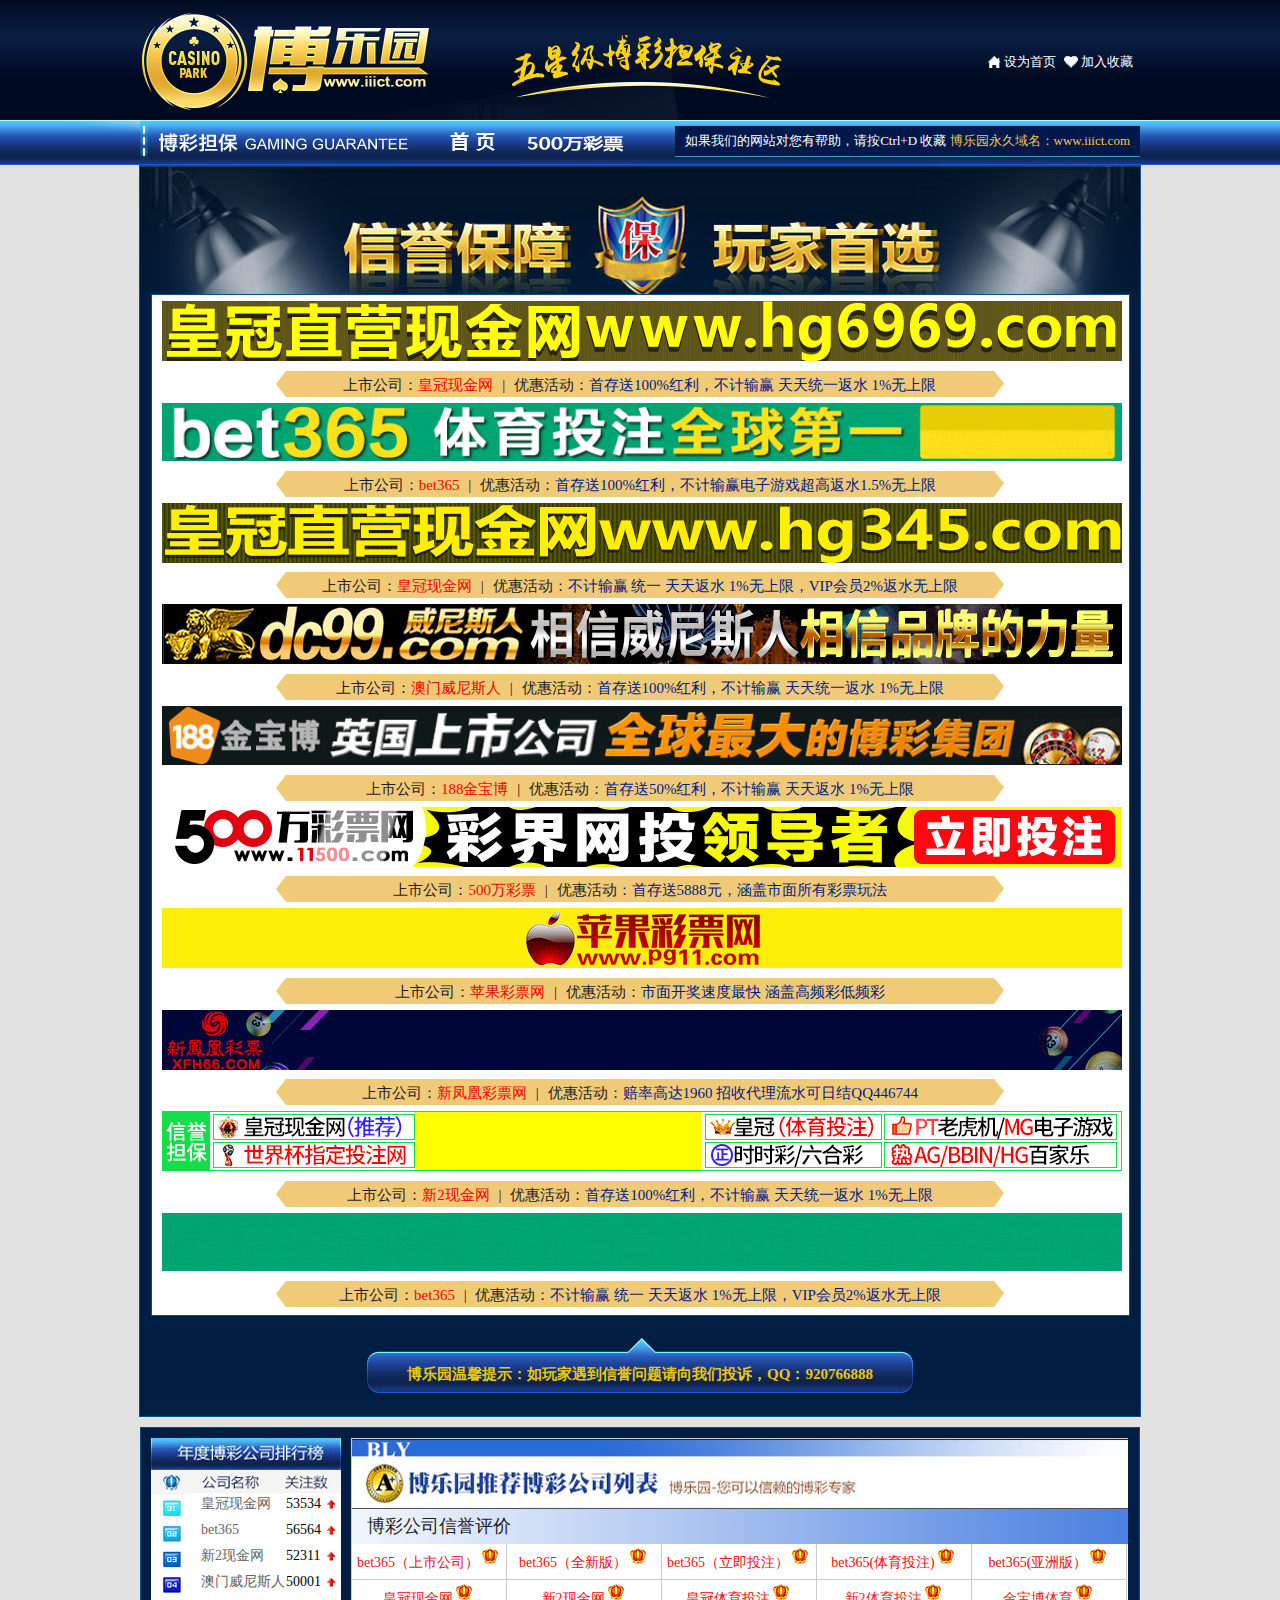
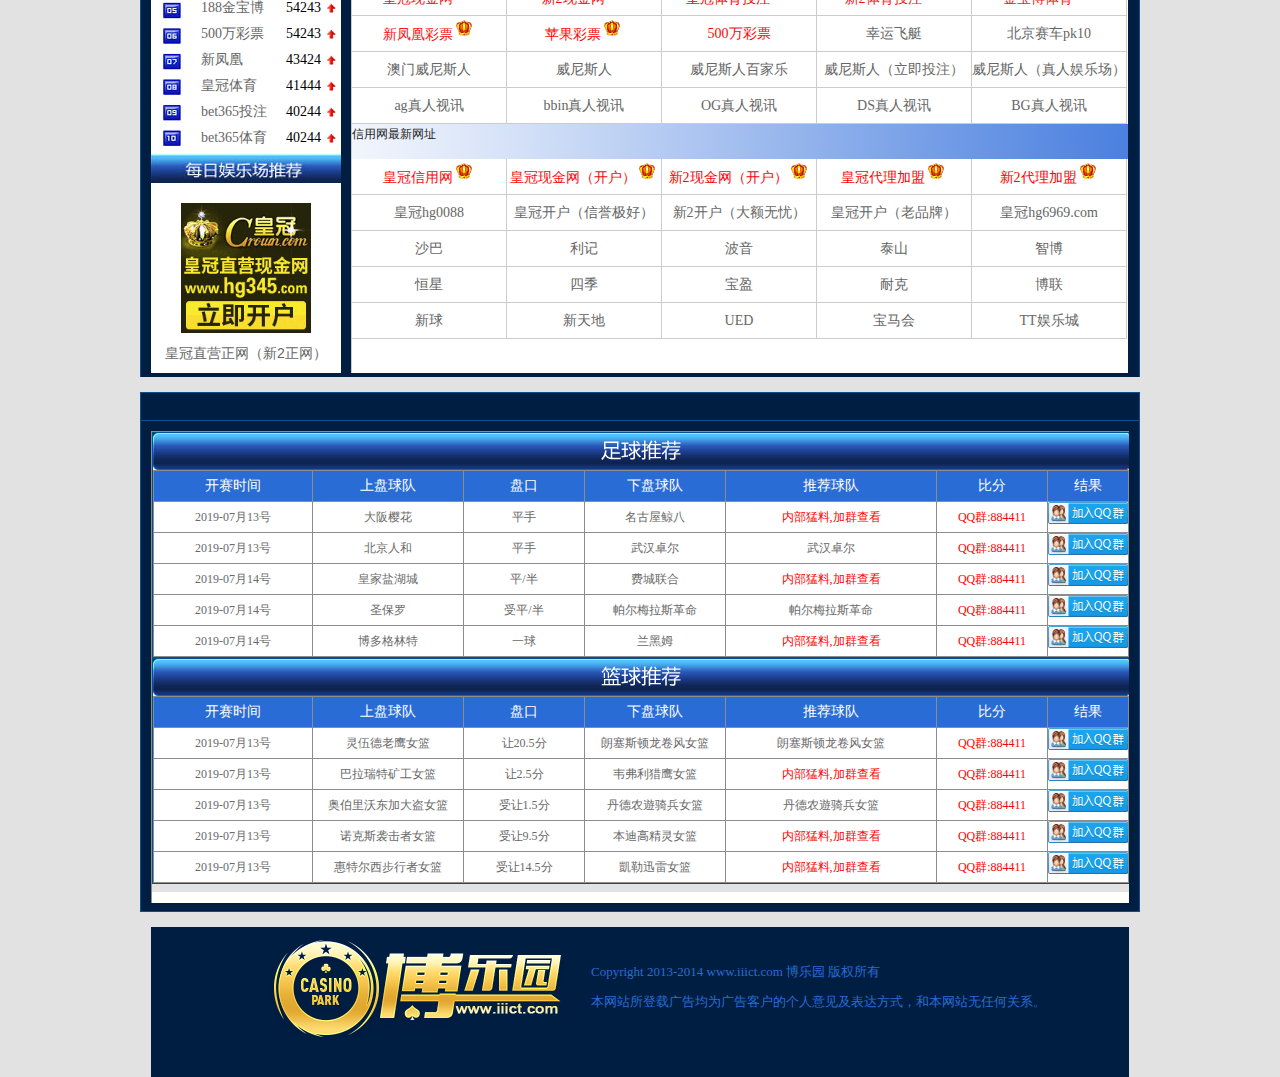
<file: index.html>
<!doctype html>
<html>
    <head lang="zh">
    <meta http-equiv="Content-Type" content="text/html charset=utf-8"/>
    <link type="text/css" rel="stylesheet" href="/static/css/style.css"/>
    <script src="/static/js/jquery1.js" type="text/javascript"></script>

    <!--[if lt IE 9]>
    <link type="text/css" rel="stylesheet" href="/static/css/styleie.css"/>
    <![endif]-->
    <title>博乐园</title>
    <link rel="Shortcut Icon" href="favicon.ico">
    <script type="text/javascript" src="/static/js/uaredirect.js"></script>
    <!--<script type="text/javascript">uaredirect("https://www.iiict.com/m.html")</script>-->
</head>
<body>
    <div class="header" style="width:1002px margin: 0 auto overflow:hiddenzoom:1">
        <div class="top" style="width:1002px">
            <div class="top_left">
                <div><a><img src="/static/images/logo.png"/></a><span><img src="/static/images/wuxing.png"/></span></div>
            </div>
            <div class="top_right"><a class="sc" onClick="AddFavorite(window.location,document.title)">加入收藏</a><a
                    class="sy" onClick="SetHome(this,'https://www.iiict.com')">设为首页</a></div>
        </div>
    </div>
    <div class="nav" style="width:1002px margin: 0 auto overflow:hiddenzoom:1">
        <div class="nav_all">
            <div class="nav_left"><img src="/static/images/db.jpg"/><a href="index.html"><img src="/static/images/shouye.jpg"
                                                                                   width="110" height="45" border="0"/></a><a href="https://www.11500a.com/?att=gg5003" target="_blank"><img src="/static/images/fanyi.jpg" width="107" height="45" border="0"/></a>
            </div>
            <div class="nav_right">如果我们的网站对您有帮助，请按Ctrl+D 收藏 <a>博乐园永久域名：www.iiict.com</a></div>
        </div>
    </div>
    <div class="main">
        <div class="main_top">
           
        </div>

        <div class="main_middle">
            <ul>


                <li><a href="https://www.hg6969ag.com/?p=5881151" target="_blank"><img src="/static/images/hg69691.gif" width="960"/></a>
                    <div><span>上市公司：<em class="red">皇冠现金网</em></span> </span> |
                        <span>优惠活动：<em class="blue">首存送100%红利，不计输赢 天天统一返水 1%无上限</em></span></div>
                </li>

                <li><a href="https://www.444365ag.com/?p=5844485" target="_blank"><img src="/static/images/444980x60.gif" width="960"/></a>
                    <div><span>上市公司：<em class="red">bet365</em></span> |
                        <span>优惠活动：<em class="blue">首存送100%红利，不计输赢电子游戏超高返水1.5%无上限</em></span></div>
                </li>


                <li><a href="https://www.hg345ag.com/?p=5881065" target="_blank"><img src="/static/images/hg3737.gif" width="960"/></a>
                    <div><span>上市公司：<em class="red">皇冠现金网</em></span> | 
                        <span>优惠活动：<em class="blue">不计输赢 统一 天天返水 1%无上限，VIP会员2%返水无上限</em></span></div>
                </li>

                <li><a href="https://www.dc99.com/?p=25474782" target="_blank"><img src="/static/images/blywns.gif" width="960"/></a>
                    <div><span>上市公司：<em class="red">澳门威尼斯人</em></span> |
                        <span>优惠活动：<em class="blue">首存送100%红利，不计输赢   天天统一返水  1%无上限</em></span></div>
                </li>


                <li><a href="https://www.444jbb.com/?p=25474714" target="_blank"><img src="/static/images/1437019673721.gif" width="960"/></a>
                    <div><span>上市公司：<em class="red">188金宝博</em></span> | 
                        <span>优惠活动：<em class="blue">首存送50%红利，不计输赢 天天返水 1%无上限</em></span></div>
                </li>

                <li><a href="https://www.11500a.com/?att=gg5003" target="_blank"><img src="/static/images/500.gif" width="960"/></a>
                    <div><span>上市公司：<em class="red">500万彩票</em></span> |
                        <span>优惠活动：<em class="blue">首存送5888元，涵盖市面所有彩票玩法</em></span></div>
                </li>

                <li><a href="https://www.pg11d.com/api/r/C/B/z8dbsv86g3" target="_blank"><img src="/static/images/pg.gif" width="960"/></a>
                    <div><span>上市公司：<em class="red">苹果彩票网</em></span> | 
                        <span>优惠活动：<em class="blue">市面开奖速度最快   涵盖高频彩低频彩</em></span></div>
                </li>


                <li><a href="https://www.1xfhcp.com/api/r/C/B/tfhrahyntc" target="_blank"><img src="/static/images/xfh.gif" width="960"/></a>
                    <div><span>上市公司：<em class="red">新凤凰彩票网</em></span> |
                        <span>优惠活动：<em class="blue">赔率高达1960   招收代理流水可日结QQ446744</em></span></div>
                </li>

                <li><a href="https://www.hg6969ag.com/?p=5881151" target="_blank"><img src="/static/images/hg6969.gif" width="960"/></a>
                    <div><span>上市公司：<em class="red">新2现金网</em></span> |
                        <span>优惠活动：<em class="blue">首存送100%红利，不计输赢   天天统一返水  1%无上限</em></span></div>
                </li>

                <li><a href="https://www.444365ag.com/?p=5844485" target="_blank"><img src="/static/images/14370195794400.gif" width="960"/></a>
                    <div><span>上市公司：<em class="red">bet365</em></span> |
                        <span>优惠活动：<em class="blue">不计输赢 统一 天天返水 1%无上限，VIP会员2%返水无上限</em></span></div>

            </ul>
        </div>
        <div class="middle_bottom">博乐园温馨提示：如玩家遇到信誉问题请向我们投诉，QQ：920766888</div>
    </div>
    <iframe src="bg.html" width="100%" height="560" frameborder="0" scrolling="no"></iframe>
</div>
<div class="gftj">
    <div class="gftj_sub">

        <div class="team" style="margin-left:-11px">
            <div class="all">
                <iframe src="biao.html" width="100%" height="460" frameborder="0" scrolling="no"></iframe>
            </div>
        </div>
        <div class="footer" style="width:1000px margin: 0 auto overflow:hiddenzoom:1margin-left:-11px">
            <div class="bottom">
                <div class="bottom_left"><a><img src="/static/images/logo.png"/></a></div>
                <div class="bottom_right">
                    <p>Copyright 2013-2014 www.iiict.com 博乐园 版权所有</p>
                    <p>本网站所登载广告均为广告客户的个人意见及表达方式，和本网站无任何关系。</p>
                </div>
            </div>
        </div>

        <script type="text/javascript">
            $(document).ready(function () {
                $(".advbox").show()
                $(".advbox").animate({top: "50%"}, 1000)
                $(document).click(function (e) {
                    if (e.target.className != "nodis") $(".advbox").fadeOut(500)
                })
                $(".closebtn").click(function () {
                    $(".advbox").fadeOut(500)
                })
            })
        </script>

        <script type="text/javascript">
            $(document).ready(function () {
                $(".paihang_right li").mouseover(function () {
                    var kid = this.id
                    $('#' + kid).addClass('addbg')
                    $('#u' + kid).show()
                })

                $(".paihang_right li").mouseout(function () {
                    var kid = this.id
                    $('#' + kid).removeClass('addbg')
                    $('#u' + kid).hide()
                })


                $('#leftad').stickyfloat({duration: 400})
                $('#rightad').stickyfloat({duration: 400})

            })


        </script>
        <style>
            #cs_box {
                width: 120px
                height: 220px
                color: #FFF
                background: #001e42
                position: fixed
                right: 10px
                top: 100px
                border-radius: 10px
                z-index: 1000
            }

            #cs_box span {
                height: 20px
                line-height: 20px
                display: block
            }

            .cs_close {
                color: #FFF
                position: absolute
                right: 10px
                top: 8px
                cursor: pointer
                font-size: 20px
                font-family: Verdana, Geneva, sans-serif
            }

            .cs_title {
                font-size: 14px
                margin: 10px
                font-weight: bold
            }

            .cs_img {
                width: 100px
                height: 100px
                background: #FFF
                margin: 10px
                background-image: url(/static/images/ewm.png)
            }

            .cs_info {
                font-size: 12px
                margin: 0px 10px
                overflow: hidden
                text-align: center
            }

            .cs_btn {
                width: 100px
                height: 25px
                background: #333
                margin: 5px 10px
                border-radius: 5px
                font-size: 12px
                line-height: 25px
                color: #FFF
                text-align: center
                cursor: pointer
            }
        </style>



    </div>
</div>
</div>
<style>
    /*底部广告*/
    .c2d-banner-bottom {
        display: block
        height: 131px
    }

    .site-banner-bottom {
        position: fixed
        bottom: 0
        left: 0
        width: 100%
        z-index: 2000
    }

    .site-banner-bottom .site-banner-wrap {
        position: relative /*width:1180px*/
        width: 100%
        margin-left: auto
        margin-right: auto
        z-index: 10
        text-align: center
    }

    .site-banner-bottom .close {
        display: block
        position: absolute
        right: 21px
        top: 40px
        width: 22px
        height: 22px
        background: url(img/x2.png) no-repeat right
    }

    .site-banner-bottom .close:hover {
        background: url(img/x1.png) no-repeat right
    }

    .site-banner-bottom .site-banner-bg {
        position: absolute
        left: 0
        bottom: 0
        width: 100%
        height: 100%
    }

    .site-banner-bottom .site-banner-wrap img {
        max-width: 100%
    }

    /*底部广告*/

</style>
<style>
    * {
        margin: 0
        padding: 0
    }

    html, body {
        height: 100%
        width: 100%
        font-size: 12px
    }

    .white_content {
        display: none
        width: 100%
    }

    #close {
        float: right
        clear: both
        width: 100%
        text-align: right
        margin: 0 0 6px 0
        cursor: pointer
    }

</style>



<script>
var _hmt = _hmt || [];
(function() {
  var hm = document.createElement("script");
  hm.src = "https://hm.baidu.com/hm.js?369830de5c9f46a53d9128c29266d3d5";
  var s = document.getElementsByTagName("script")[0]; 
  s.parentNode.insertBefore(hm, s);
})();
</script>

</body>


</html>
</file>
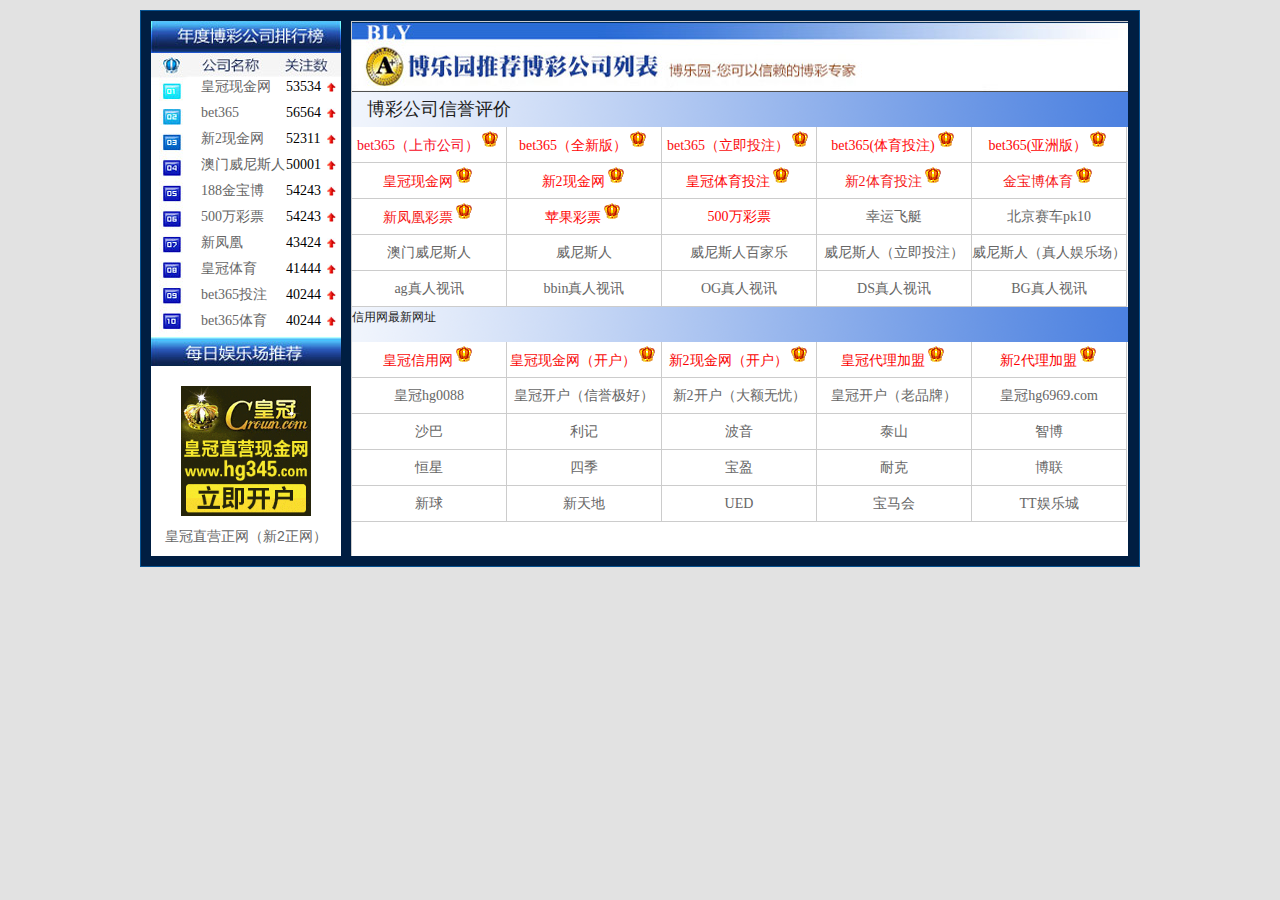
<file: bg.html>
<!DOCTYPE html PUBLIC "-//W3C//DTD XHTML 1.0 Transitional//EN"
        "http://www.w3.org/TR/xhtml1/DTD/xhtml1-transitional.dtd">
<html xmlns="http://www.w3.org/1999/xhtml">
<head>

    <meta http-equiv="Content-Type" content="text/html; charset=utf-8"/>
    <link type="text/css" rel="stylesheet" href="/static/css/style.css"/>
    <meta name="renderer" content="webkit">

    <style type="text/css">
        * {
            margin: 0;
            padding: 0;
            list-style-type: none;
        }

        a, img {
            border: 0;
            text-decoration: none;
        }

        body {
            font: 12px/180% Arial, Helvetica, sans-serif, "新宋体";
        }

        /* advbox */
        * html, * html body {
            background-image: url(about:blank);
            background-attachment: fixed;
        }


        .advbox {
            width: 650px;
            position: fixed;
            display: none;
            left: 50%;
            top: 0;
            margin: -215px 0 0 -250px;
        }

        .advbox .advpic {
            position: relative;
            height: 400px;
            overflow: hidden;
        }

        .advbox .advpic .closebtn {
            display: block;
            width: 190px;
            height: 22px;
            line-height: 22px;
            font-size: 25px;
            color: #fff;
            text-indent: 12px;
            overflow: hidden;
            position: absolute;
            right: 10px;
            top: 2px;
            z-index: 99;
        }
    </style>
    <title>1</title>
</head>
<body>

    <div class="paihang">
        <div class="paihang_left">
            <ul>
                <li><a href="https://www.hg345ag.com/?p=5881065" target="_blank">皇冠现金网</a><span>53534</span></li>
                <li><a href="https://www.444365ag.com/?p=5844485" target="_blank">bet365</a><span>56564</span></li>
                <li><a href="https://www.hg6969ag.com/?p=5881151" target="_blank">新2现金网</a><span>52311</span></li>
                <li><a href="https://www.dc99.com/?p=25474782" target="_blank">澳门威尼斯人</a><span>50001</span></li>
                <li><a href="https://www.444jbb.com/?p=25474714" target="_blank">188金宝博</a><span>54243</span></li>
                <li><a href="https://www.11500a.com/?att=gg5003" target="_blank">500万彩票</a><span>54243</span></li>
                <li><a href="https://www.1xfhcp.com/api/r/C/B/tfhrahyntc" target="_blank">新凤凰</a><span>43424</span></li>
                <li><a href="https://www.hg6969ag.com/?p=5881151" target="_blank">皇冠体育</a><span>41444</span></li>
                <li><a href="http://www.444365ag.com/?p=5844485" target="_blank">bet365投注</a><span>40244</span></li>
				 <li><a href="http://www.444365ag.com/?p=5844485" target="_blank">bet365体育</a><span>40244</span></li>
            </ul>
            <div class="tuijian"><a href="https://www.hg345ag.com/?p=5881065" target="_blank"><img
                    src="/static/images/1430046696389.gif"/></a> <a class="tjtitle" href="https://www.444365ag.com/?p=5844485"
                                                         target="_blank">皇冠直营正网（新2正网）</a></div>
        </div>
        <div class="paihang_right">
            <ul>
                <div class="category">
                    <h3>博彩公司信誉评价</h3>
                </div>
                <!--<li class="blue"><a>博彩公司信誉评价</a></li>-->

                <li id="372"><a href="https://www.444365ag.com/?p=5844485" target="_blank" style="color:#f70925">bet365（上市公司）</a><img
                        src="/static/images/01.png"/>
                    <div id="u372"><a href="https://www.444365ag.com/?p=5844485" target="_blank">点击访问</a></div>
                </li>
                <li id="383"><a href="https://www.444365ag.com/?p=5844485" target="_blank" style="color:#ff0808">bet365（全新版）</a><img
                        src="/static/images/01.png"/>
                    <div id="u383"><a href="https://www.444365ag.com/?p=5844485" target="_blank">点击访问</a></div>
                </li>
                <li id="376"><a href="https://www.444365ag.com/?p=5844485" target="_blank" style="color:#fa0d0d">bet365（立即投注）</a><img
                        src="/static/images/01.png"/>
                    <div id="u376"><a href="https://www.444365ag.com/?p=5844485" target="_blank">点击访问</a></div>
                </li>
                <li id="388"><a href="https://www.444365ag.com/?p=5844485" target="_blank" style="color:#ff0808">bet365(体育投注)</a><img
                        src="/static/images/01.png"/>
                    <div id="u388"><a href="https://www.444365ag.com/?p=5844485" target="_blank">点击访问</a></div>
                </li>
                <li id="453"><a href="https://www.444365ag.com/?p=5844485" target="_blank" style="color:#fd0303">bet365(亚洲版）</a><img
                        src="/static/images/01.png"/>
                    <div id="u453"><a href="https://www.444365ag.com/?p=5844485" target="_blank">点击访问</a></div>
                </li>
                <li id="376"><a href="https://www.hg345ag.com/?p=5881065" target="_blank"
                                style="color:#fa0d0d">皇冠现金网</a><img src="/static/images/01.png"/>
                    <div id="u376"><a href="https://www.hg345ag.com/?p=5881065" target="_blank">点击访问</a></div>
                </li>
                <li id="388"><a href="https://www.hg345ag.com/?p=5881065" target="_blank"
                                style="color:#ff0808">新2现金网</a><img src="/static/images/01.png"/>
                    <div id="u388"><a href="https://www.hg345ag.com/?p=5881065" target="_blank">点击访问</a></div>
                </li>
                <li id="453"><a href="https://www.hg345ag.com/?p=5881065" target="_blank"
                                style="color:#fd0303">皇冠体育投注</a><img src="/static/images/01.png"/>
                    <div id="u453"><a href="https://www.hg345ag.com/?p=5881065" target="_blank">点击访问</a></div>
                </li>
                <li id="373"><a href="https://www.hg6969ag.com/?p=5881151 " target="_blank"
                                style="color:#f61616">新2体育投注</a><img src="/static/images/01.png"/>
                    <div id="u373"><a href="https://www.hg6969ag.com/?p=5881151 " target="_blank">点击访问</a></div>
                </li>
                <li id="373"><a href="https://www.444jbb.com/?p=25474714" target="_blank"
                                style="color:#f61616">金宝博体育</a><img src="/static/images/01.png"/>
                    <div id="u373"><a href="https://www.444jbb.com/?p=25474714" target="_blank">点击访问</a></div>
                </li>

                <li id="377"><a href="https://www.1xfhcp.com/api/r/C/B/tfhrahyntc" target="_blank"
                                style="color:#f61616">新凤凰彩票</a><img src="/static/images/01.png"/>
                    <div id="u377"><a href="https://www.1xfhcp.com/api/r/C/B/tfhrahyntc" target="_blank">点击访问</a></div>

                </li>
                <li id="379"><a href="https://www.pg11d.com/api/r/C/B/z8dbsv86g3" target="_blank" style="color:#fe0505">苹果彩票</a><img
                        src="/static/images/01.png"/>
                    <div id="u379"><a href="https://www.pg11d.com/api/r/C/B/z8dbsv86g3" target="_blank">代理线路</a> <a
                            href="https://www.pg11d.com/api/r/C/B/z8dbsv86g3" target="_blank">会员线路</a></div>
                </li>
                <li id="380"><a href="https://www.11500a.com/?att=gg5003" target="_blank"
                                style="color:#fe0505">500万彩票</a>
                    <div id="u380"><a href="https://www.11500a.com/?att=gg5003" target="_blank">会员线路</a></div>
                </li>
                <li id="381"><a href="https://www.11500a.com/?att=gg5003" target="_blank" style="color:">幸运飞艇</a>
                    <div id="u381"><a href="https://www.11500a.com/?att=gg5003" target="_blank">会员线路</a></div>
                </li>
                <li id="382"><a href="https://www.11500a.com/?att=gg5003" target="_blank" style="color:">北京赛车pk10</a>
                    <div id="u382"><a href="https://www.11500a.com/?att=gg5003" target="_blank">会员线路</a></div>
                </li>
                <li id="62"><a href="https://www.dc99.com/?p=25474782" target="_blank" style="color:">澳门威尼斯人</a>
                    <div id="u62"><a href="https://www.dc99.com/?p=25474782" target="_blank">会员线路</a></div>
                </li>
                <li id="384"><a href="https://www.dc99.com/?p=25474782" target="_blank" style="color:">威尼斯人</a>
                    <div id="u384"><a href="https://www.dc99.com/?p=25474782" target="_blank">会员线路</a></div>
                </li>
                <li id="387"><a href="https://www.dc99.com/?p=25474782" target="_blank" style="color:">威尼斯人百家乐</a>
                    <div id="u387"><a href="https://www.dc99.com/?p=25474782" target="_blank">会员线路1</a></div>
                </li>
                <li id="434"><a href="https://www.dc99.com/?p=25474782" target="_blank" style="color:">威尼斯人（立即投注）</a>
                    <div id="u434"><a href="https://www.dc99.com/?p=25474782" target="_blank">点击访问</a></div>
                </li>
                <li id="435"><a href="https://www.dc99.com/?p=25474782" target="_blank" style="color:">威尼斯人（真人娱乐场）</a>
                    <div id="u435"><a href="https://www.dc99.com/?p=25474782" target="_blank">点击访问</a></div>
                </li>
                <li id="441"><a href="https://www.dc99.com/?p=25474782" target="_blank" style="color:">ag真人视讯</a>
                    <div id="u441"><a href="https://www.dc99.com/?p=25474782" target="_blank">点击访问</a></div>
                </li>
                <li id="443"><a href="https://www.dc99.com/?p=25474782" target="_blank" style="color:">bbin真人视讯</a>
                    <div id="u443"><a href="https://www.dc99.com/?p=25474782" target="_blank">点击访问</a></div>
                </li>
                <li id="444"><a href="https://www.dc99.com/?p=25474782" target="_blank" style="color:">OG真人视讯</a>
                    <div id="u444"><a href="https://www.dc99.com/?p=25474782" target="_blank">点击访问</a></div>
                </li>
                <li id="436"><a href="https://www.dc99.com/?p=25474782" target="_blank" style="color:">DS真人视讯</a>
                    <div id="u436"><a href="https://www.444365ag.com/?p=5844485" target="_blank">点击访问</a></div>
                </li>
                <li id="436"><a href="https://www.dc99.com/?p=25474782" target="_blank" style="color:">BG真人视讯</a>
                    <div id="u436"><a href="https://www.444365ag.com/?p=5844485" target="_blank">点击访问</a></div>
                </li>
                <div class="category"
                <h3>信用网最新网址</h3>
        </div>

        <li id="418"><a href="https://hga030.com/" target="_blank" style="color:#f90909">皇冠信用网</a><img
                src="/static/images/01.png"/>
            <div id="u418"><a href="https://hga030.com/" target="_blank">会员线路1</a> <a href="http://205.201.1.201/"
                                                                                      target="_blank">会员线路2</a> <a
                    href="http://205.201.1.199/" target="_blank">会员线路3</a> <a href="http://199.26.97.191"
                                                                              target="_blank">会员线路4</a> <a
                    href="http://hga025.com" target="_blank">会员线路5</a> <a href="http://m.hga030.com" target="_blank">手机登陆1</a><a
                    href="http://m.hga025.com" target="_blank">手机登陆2</a><a href="http://199.26.97.192/" target="_blank">手机登陆3</a><a
                    href="http://66.133.87.120/" target="_blank">手机登陆4</a> <a href="http://ag.hga025.com/"
                                                                              target="_blank">代理线路1</a> <a
                    href="http://ag.hga030.com/" target="_blank">代理线路2</a> <a href="http://am.hg030.com/"
                                                                              target="_blank">代理手机端1</a> <a
                    href="http://am.hga025.com/" target="_blank">代理手机端2</a></div>
        </li>
        <li id="419"><a href="https://www.hg345ag.com/?p=5881065" target="_blank"
                        style="color:#f90909">皇冠现金网（开户）</a><img src="/static/images/01.png"/>
            <div id="u419"><a href="https://www.hg345ag.com/?p=5881065" target="_blank">会员线路1</a> <a
                    href="http://www.hg345ag.com/?p=5881065" target="_blank">会员线路2</a> <a
                    href="http://www.hg345ag.com/?p=5881065" target="_blank">会员线路3</a> <a
                    href="http://www.hg345ag.com/?p=5881065" target="_blank">会员线路4</a> <a
                    href="http://www.hg345ag.com/?p=5881065" target="_blank">会员线路5</a> <a
                    href="http://www.hg345ag.com/?p=5881065" target="_blank">手机登陆1</a> <a
                    href="http://www.hg345ag.com/?p=5881065" target="_blank">代理线路1</a></div>
        </li>
        <li id="4"><a href="https://www.hg6969ag.com/?p=5881151" target="_blank" style="color:#f90303">新2现金网（开户）</a><img
                src="/static/images/01.png"/>
            <div id="u4"><a href="https://www.hg6969ag.com/?p=5881151" target="_blank">会员线路1</a> <a
                    href="http://www.hg6969ag.com/?p=5881151" target="_blank">会员线路2</a> <a
                    href="http://www.hg6969ag.com/?p=5881151" target="_blank">会员线路3</a> <a
                    href="http://www.hg6969ag.com/?p=5881151" target="_blank">会员线路4</a> <a
                    href="http://www.hg6969ag.com/?p=5881151" target="_blank">手机登陆1</a> <a
                    href="http://www.hg6969ag.com/?p=5881151" target="_blank">代理线路1</a></div>
        </li>
        <li id="430"><a href="https://www.hg6969ag.com/?p=5881151" target="_blank" style="color:#fb0202">皇冠代理加盟</a><img
                src="/static/images/01.png"/>
            <div id="u430"><a href="https://www.hg6969ag.com/?p=5881151" target="_blank">点击访问</a></div>
        </li>
        <li id="431"><a href="https://www.hg6969ag.com/?p=5881151" target="_blank"
                        style="color:#fb0101">新2代理加盟</a><img src="/static/images/01.png"/>
            <div id="u431"><a href="https://www.hg6969ag.com/?p=5881151" target="_blank">点击访问</a></div>
        </li>
        <li id="446"><a href="https://www.hg6969ag.com/?p=5881151" target="_blank" style="color:">皇冠hg0088</a>
            <div id="u446"><a href="https://www.hg6969ag.com/?p=5881151" target="_blank">点击访问</a></div>
        </li>
        <li id="447"><a href="https://www.hg6969ag.com/?p=5881151" target="_blank" style="color:">皇冠开户（信誉极好）</a>
            <div id="u447"><a href="https://www.hg6969ag.com/?p=5881151" target="_blank">点击访问</a></div>
        </li>
        <li id="448"><a href="https://www.hg6969ag.com/?p=5881151" target="_blank" style="color:"> 新2开户（大额无忧）</a>
            <div id="u448"><a href="https://www.hg6969ag.com/?p=5881151" target="_blank">点击访问</a></div>
        </li>
        <li id="449"><a href="https://www.hg6969ag.com/?p=5881151" target="_blank" style="color:">皇冠开户（老品牌）</a>
            <div id="u449"><a href="https://www.hg6969ag.com/?p=5881151" target="_blank">点击访问</a></div>
        </li>
        <li id="450"><a href="https://www.hg6969ag.com/?p=5881151" target="_blank" style="color:">皇冠hg6969.com</a>
            <div id="u450"><a href="https://www.hg6969ag.com/?p=5881151" target="_blank">点击访问</a></div>
        </li>
        <li id="29"><a href="http://www.puntbee.com/" target="_blank" style="color:">沙巴</a>
            <div id="u29"><a href="http://www.puntbee.com/" target="_blank">会员线路2</a> <a href="http://www.8899988.com/"
                                                                                         target="_blank">会员线路1</a> <a
                    href="http://www.609906.com/" target="_blank">会员线路3</a> <a href="https://ag.ibc88.com/"
                                                                               target="_blank">代理线路1</a></div>
        </li>
        <li id="398"><a href="http://www.easymario.com/zh-cn/betting.aspx" target="_blank" style="color:">利记</a>
            <div id="u398"><a href="http://www.easymario.com/zh-cn/betting.aspx" target="_blank">会员线路1</a> <a
                    href="http://www.easymario.com/zh-cn/betting.aspx" target="_blank">会员线路2</a> <a
                    href="http://www.easymario.com/zh-cn/betting.aspx" target="_blank">代理线路1</a> <a
                    href="http://www.easymario.com/zh-cn/betting.aspx" target="_blank">手机登陆</a></div>
        </li>
        <li id="390"><a href="http://www.808cp.org/" target="_blank" style="color:">波音</a>
            <div id="u390"><a href="http://www.666cp.net/" target="_blank">会员线路1</a> <a href="http://www.808cp.org/"
                                                                                        target="_blank">会员线路2</a> <a
                    href="http://www.88cp.me/" target="_blank">会员线路3</a> <a href="http://www.88cp.org/" target="_blank">会员线路4</a>
                <a href="http://183.182.78.27/" target="_blank">会员线路5</a> <a href="https://ag.666cp.net/"
                                                                             target="_blank">代理线路1</a> <a
                        href="https://ag.808cp.org/" target="_blank">代理线路2</a> <a href="https://183.182.66.71/"
                                                                                  target="_blank">代理线路3</a></div>
        </li>
        <li id="391"><a href="http://www.jk080.com/" target="_blank" style="color:">泰山</a>
            <div id="u391"><a href="http://www.za999.net/" target="_blank">会员线路1</a> <a href="http://www.ti999.net/"
                                                                                        target="_blank">会员线路2</a> <a
                    href="http://www.em999.net/" target="_blank">会员线路3</a> <a href="http://www.gold080.org/"
                                                                              target="_blank">会员线路4</a> <a
                    href="http://www.ak999.net/" target="_blank">会员线路5</a> <a href="https://ag.za999.net/"
                                                                              target="_blank">代理线路1</a> <a
                    href="https://ag.em999.net/" target="_blank">代理线路2</a> <a href="https://ag.ak999.net/"
                                                                              target="_blank">代理线路3</a></div>
        </li>
        <li id="392"><a href="http://isn1628.com/" target="_blank" style="color:">智博</a>
            <div id="u392"><a href="http://isn1628.com/membersite-cms/membersite/jurisdiction/en_US" target="_blank">会员线路1</a>
                <a href="http://sn1828.com/managersite/login/manager?referAction=index" target="_blank">会员线路2</a></div>
        </li>
        <li id="393"><a href="http://www.star7788.net/" target="_blank" style="color:">恒星</a>
            <div id="u393"><a href="http://www.star7788.net/whs/login.php?language=english&referral=" target="_blank">会员线路1</a>
                <a href="http://www.3344555.com/gotourl.htm?u=http://888.star7788.net/" target="_blank">代理线路1</a></div>
        </li>
        <li id="394"><a href="http://www.pi999.com/" target="_blank" style="color:">四季</a>
            <div id="u394"><a href="http://www.pi999.com/" target="_blank">会员线路1</a> <a href="https://ag.cp0801.com/"
                                                                                        target="_blank">代理线路1</a></div>
        </li>
        <li id="396"><a href="http://www.lz9988.com/" target="_blank" style="color:">宝盈</a>
            <div id="u396"><a href="http://www.lz9988.com/" target="_blank">会员线路1</a> <a href="http://11.lz9988.com/"
                                                                                         target="_blank">代理线路1</a></div>
        </li>
        <li id="400"><a href="http://www.nikebet.net/Main.aspx?lang=ZH-CN" target="_blank" style="color:">耐克</a>
            <div id="u400"><a href="http://www.nikebet.net/Main.aspx?lang=ZH-CN" target="_blank">会员线路1</a></div>
        </li>
        <li id="402"><a href="http://116.212.121.33/" target="_blank" style="color:">博联</a>
            <div id="u402"><a href="http://116.212.121.33/" target="_blank">点击访问</a></div>
        </li>
        <li id="403"><a href="http://www.sb238.com/" target="_blank" style="color:">新球</a>
            <div id="u403"><a href="http://www.sb238.com/default3.aspx" target="_blank">会员线路1</a> <a
                    href="http://ag.sb238.com/" target="_blank">代理线路1</a></div>
        </li>
        <li id="404"><a href="https://www.dc99.com/?p=25474782" target="_blank" style="color:">新天地</a>
            <div id="u404"><a href="http://www.xtd18.com/" target="_blank">点击访问</a></div>
        </li>
        <li id="405"><a href="https://www.dc99.com/?p=25474782" target="_blank" style="color:">UED</a>
            <div id="u405"><a href="https://www.dc99.com/?p=25474782" target="_blank">点击访问</a></div>
        </li>
        <li id="406"><a href="https://www.dc99.com/?p=25474782" target="_blank" style="color:">宝马会</a>
            <div id="u405"><a href="https://www.dc99.com/?p=25474782" target="_blank">点击访问</a></div>
        </li>
        <li id="407"><a href="https://www.dc99.com/?p=25474782" target="_blank" style="color:">TT娱乐城</a>
            <div id="u405"><a href="https://www.dc99.com/?p=25474782" target="_blank">点击访问</a></div>
        </li>
        </ul>
    </div>




</body>


</html>
</file>
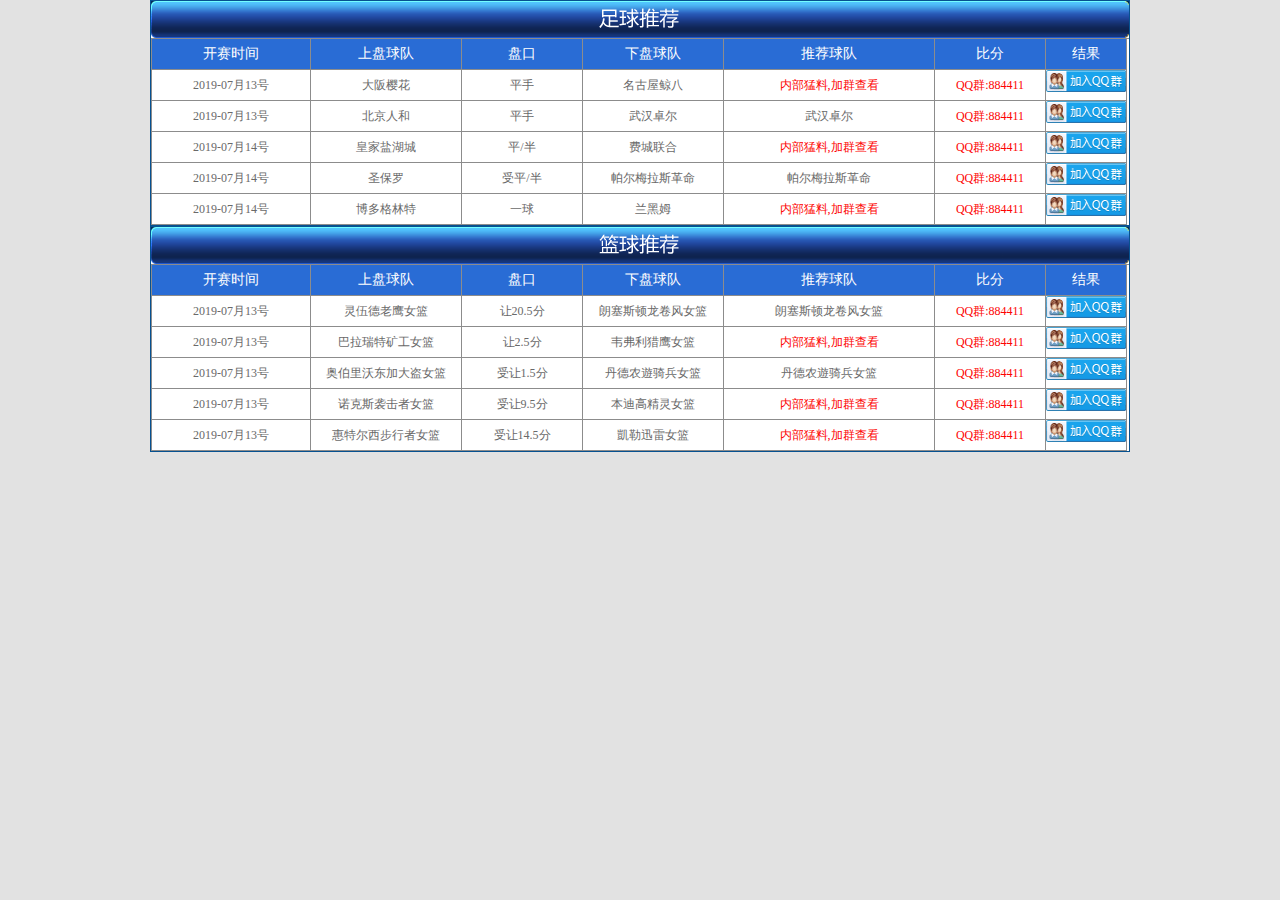
<file: biao.html>
<!DOCTYPE html PUBLIC "-//W3C//DTD XHTML 1.0 Transitional//EN" "http://www.w3.org/TR/xhtml1/DTD/xhtml1-transitional.dtd">
﻿<html xmlns="http://www.w3.org/1999/xhtml">
<head>
<link type="text/css" rel="stylesheet" href="/static/css/style1.css" />
<script src="/static/js/jquery1.js" type="text/javascript"></script>
<!--[if lt IE 9]>
<link type="text/css" rel="stylesheet" href="/static/css/styleie1.css" />
<![endif]-->
<title>1</title>
<meta http-equiv="Content-Type" content="text/html; charset=utf-8" />
</head>
<body>

<div class="team">
<img src="/static/images/l.png"/>
<div class="all">
<ul style="background:#000;">
<li class="a thead">开赛时间</li>
<li class="b thead">上盘球队</li>
<li class="c thead">盘口</li>
<li class="d thead">下盘球队</li>
<li class="e thead">推荐球队</li>
<li class="f thead">比分</li>
<li class="g thead">结果</li>
</ul>
<ul>
<li class="a">2019-07月13号</li> 
<li class="b">大阪樱花</li>
<li class="c">平手</li>
<li class="d">名古屋鲸八</li>	
<li class="e"><a href="http://qm.qq.com/cgi-bin/qm/qr?k=I7inCBjJvbGmWGjkysGppWejrYgx0kbK" target="_blank" style="color:#fd0303">内部猛料,加群查看</li>
<li class="f"><a href="http://qm.qq.com/cgi-bin/qm/qr?k=I7inCBjJvbGmWGjkysGppWejrYgx0kbK" target="_blank" style="color:#fd0303">QQ群:884411</li>
<li class="g"><a target="_blank"href="http://qm.qq.com/cgi-bin/qm/qr?k=I7inCBjJvbGmWGjkysGppWejrYgx0kbK"><img border="0" src="/static/images/group.png" width="80" height="22"></li>
</ul>
<ul>
<li class="a">2019-07月13号</li>
<li class="b">北京人和</li>
<li class="c">平手</li>
<li class="d">武汉卓尔</li>
<li class="e">武汉卓尔</li>
<li class="f"><a href="http://qm.qq.com/cgi-bin/qm/qr?k=I7inCBjJvbGmWGjkysGppWejrYgx0kbK" target="_blank" style="color:#fd0303">QQ群:884411</li> 
<li class="g"><a target="_blank"href="http://qm.qq.com/cgi-bin/qm/qr?k=I7inCBjJvbGmWGjkysGppWejrYgx0kbK"><img border="0" src="/static/images/group.png" width="80" height="22"></li>
</ul>

<ul>
<li class="a">2019-07月14号</li>
<li class="b">皇家盐湖城</li>
<li class="c">平/半</li>
<li class="d">费城联合</li>	
<li class="e"><a href="http://qm.qq.com/cgi-bin/qm/qr?k=I7inCBjJvbGmWGjkysGppWejrYgx0kbK" target="_blank" style="color:#fd0303">内部猛料,加群查看</li>
<li class="f"><a href="http://qm.qq.com/cgi-bin/qm/qr?k=I7inCBjJvbGmWGjkysGppWejrYgx0kbK" target="_blank" style="color:#fd0303">QQ群:884411</li>
<li class="g"><a target="_blank"href="http://qm.qq.com/cgi-bin/qm/qr?k=I7inCBjJvbGmWGjkysGppWejrYgx0kbK"><img border="0" src="/static/images/group.png" width="80" height="22"></li>
</ul>
<ul>
<li class="a">2019-07月14号</li>
<li class="b">圣保罗</li>
<li class="c">受平/半</li>
<li class="d">帕尔梅拉斯革命</li>
<li class="e">帕尔梅拉斯革命</li>
<li class="f"><a href="http://qm.qq.com/cgi-bin/qm/qr?k=I7inCBjJvbGmWGjkysGppWejrYgx0kbK" target="_blank" style="color:#fd0303">QQ群:884411</li> 
<li class="g"><a target="_blank"href="http://qm.qq.com/cgi-bin/qm/qr?k=I7inCBjJvbGmWGjkysGppWejrYgx0kbK"><img border="0" src="/static/images/group.png" width="80" height="22"></li>
</ul>
<ul>
<li class="a">2019-07月14号</li>
<li class="b">博多格林特</li>
<li class="c">一球</li>
<li class="d">兰黑姆</li>
<li class="e"><a href="http://qm.qq.com/cgi-bin/qm/qr?k=I7inCBjJvbGmWGjkysGppWejrYgx0kbK" target="_blank" style="color:#fd0303">内部猛料,加群查看</li>
<li class="f"><a href="http://qm.qq.com/cgi-bin/qm/qr?k=I7inCBjJvbGmWGjkysGppWejrYgx0kbK" target="_blank" style="color:#fd0303">QQ群:884411</li>
<li class="g"><a target="_blank"href="http://qm.qq.com/cgi-bin/qm/qr?k=I7inCBjJvbGmWGjkysGppWejrYgx0kbK"><img border="0" src="/static/images/group.png" width="80" height="22"></li>
</ul>
</div>
</div>

<div class="team">
    <img src="/static/images/z.png"/>
    <div class="all">
        <ul style="background:#000;">
            <li class="a thead">开赛时间</li>
            <li class="b thead">上盘球队</li>
            <li class="c thead">盘口</li>
            <li class="d thead">下盘球队</li>
            <li class="e thead">推荐球队</li>
            <li class="f thead">比分</li>
            <li class="g thead">结果</li>
        </ul>


        <ul>
            <li class="a">2019-07月13号</li>
            <li class="b">灵伍德老鹰女篮</li>
            <li class="c">让20.5分</li>
            <li class="d">朗塞斯顿龙卷风女篮</li>
            <li class="e">朗塞斯顿龙卷风女篮</li>
            <li class="f"><a href="http://qm.qq.com/cgi-bin/qm/qr?k=I7inCBjJvbGmWGjkysGppWejrYgx0kbK" target="_blank" style="color:#fd0303">QQ群:884411</li>
            <li class="g"><a target="_blank"href="http://qm.qq.com/cgi-bin/qm/qr?k=I7inCBjJvbGmWGjkysGppWejrYgx0kbK"><img

                    border="0" src="/static/images/group.png" width="80" height="22"></li>
        </ul>
        <ul>
            <li class="a">2019-07月13号</li>
            <li class="b">巴拉瑞特矿工女篮</li>
            <li class="c">让2.5分</li>
            <li class="d">韦弗利猎鹰女篮</li>
            <li class="e"><a href="http://qm.qq.com/cgi-bin/qm/qr?k=I7inCBjJvbGmWGjkysGppWejrYgx0kbK" target="_blank" style="color:#fd0303">内部猛料,加群查看</li>
            <li class="f"><a href="http://qm.qq.com/cgi-bin/qm/qr?k=I7inCBjJvbGmWGjkysGppWejrYgx0kbK" target="_blank" style="color:#fd0303">QQ群:884411</li>
            <li class="g"><a target="_blank"href="http://qm.qq.com/cgi-bin/qm/qr?k=I7inCBjJvbGmWGjkysGppWejrYgx0kbK"><img

                    border="0" src="/static/images/group.png" width="80" height="22"></li>
        </ul>
        <ul>
            <li class="a">2019-07月13号</li>
            <li class="b">奥伯里沃东加大盗女篮</li>
            <li class="c">受让1.5分</li>
            <li class="d">丹德农遊骑兵女篮</li>
            <li class="e">丹德农遊骑兵女篮</li>
            <li class="f"><a href="http://qm.qq.com/cgi-bin/qm/qr?k=I7inCBjJvbGmWGjkysGppWejrYgx0kbK" target="_blank" style="color:#fd0303">QQ群:884411</li>
            <li class="g"><a target="_blank"href="http://qm.qq.com/cgi-bin/qm/qr?k=I7inCBjJvbGmWGjkysGppWejrYgx0kbK"><img border="0" src="/static/images/group.png" width="80" height="22"></li>
        </ul>
        <ul>
            <li class="a">2019-07月13号</li>
            <li class="b">诺克斯袭击者女篮</li>
            <li class="c">受让9.5分</li>
            <li class="d">本迪高精灵女篮</li>
            <li class="e"><a href="http://qm.qq.com/cgi-bin/qm/qr?k=I7inCBjJvbGmWGjkysGppWejrYgx0kbK" target="_blank" style="color:#fd0303">内部猛料,加群查看</li>
            <li class="f"><a href="http://qm.qq.com/cgi-bin/qm/qr?k=I7inCBjJvbGmWGjkysGppWejrYgx0kbK" target="_blank" style="color:#fd0303">QQ群:884411</li>
            <li class="g"><a target="_blank"href="http://qm.qq.com/cgi-bin/qm/qr?k=I7inCBjJvbGmWGjkysGppWejrYgx0kbK"><img

                    border="0" src="/static/images/group.png" width="80" height="22"></li>
        </ul>
        <ul>
            <li class="a">2019-07月13号</li>
            <li class="b">惠特尔西步行者女篮</li>
            <li class="c">受让14.5分</li>
            <li class="d">凱勒迅雷女篮</li>
            <li class="e"><a href="http://qm.qq.com/cgi-bin/qm/qr?k=I7inCBjJvbGmWGjkysGppWejrYgx0kbK" target="_blank" style="color:#fd0303">内部猛料,加群查看</li>
            <li class="f"><a href="http://qm.qq.com/cgi-bin/qm/qr?k=I7inCBjJvbGmWGjkysGppWejrYgx0kbK" target="_blank" style="color:#fd0303">QQ群:884411</li>
            <li class="g"><a target="_blank"href="http://qm.qq.com/cgi-bin/qm/qr?k=I7inCBjJvbGmWGjkysGppWejrYgx0kbK"><img

                    border="0" src="/static/images/group.png" width="80" height="22"></li>
        </ul>
    </div>
</div>
</body>
</html>
</body>
</html>
</file>
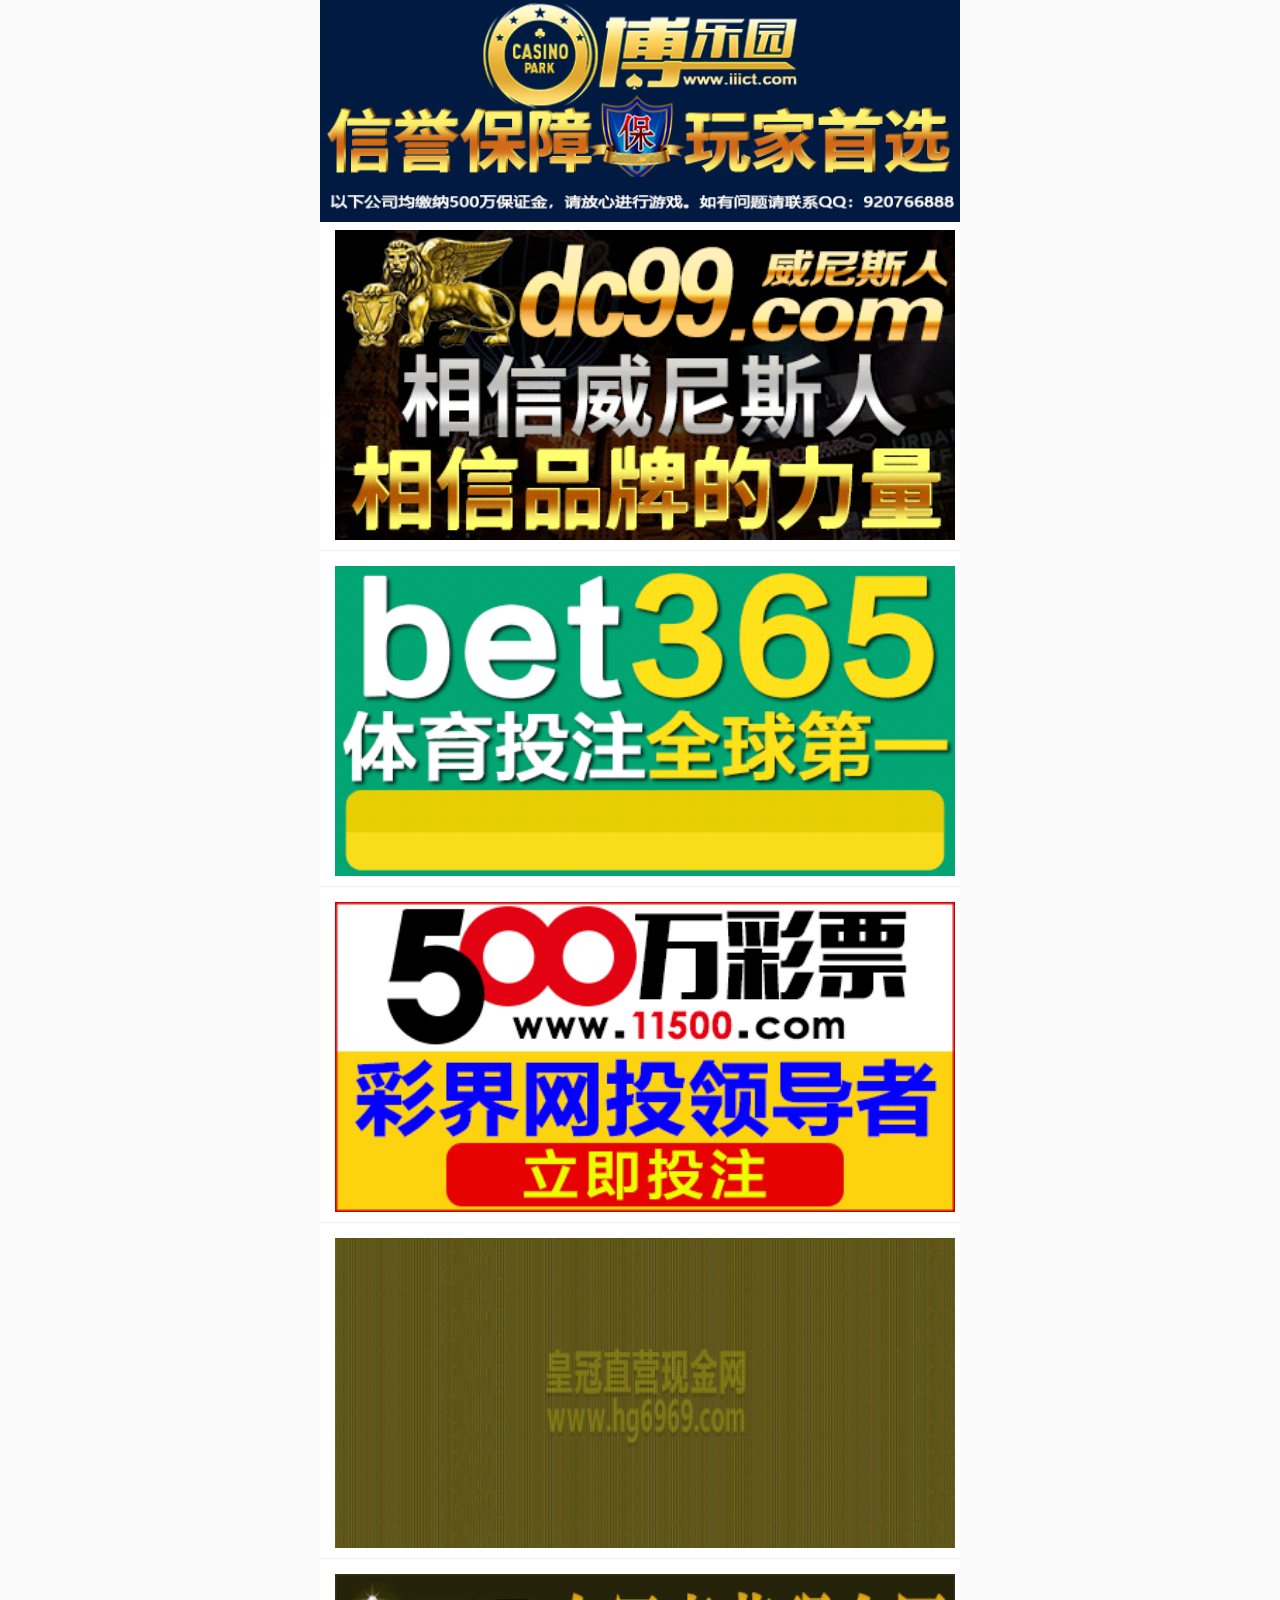
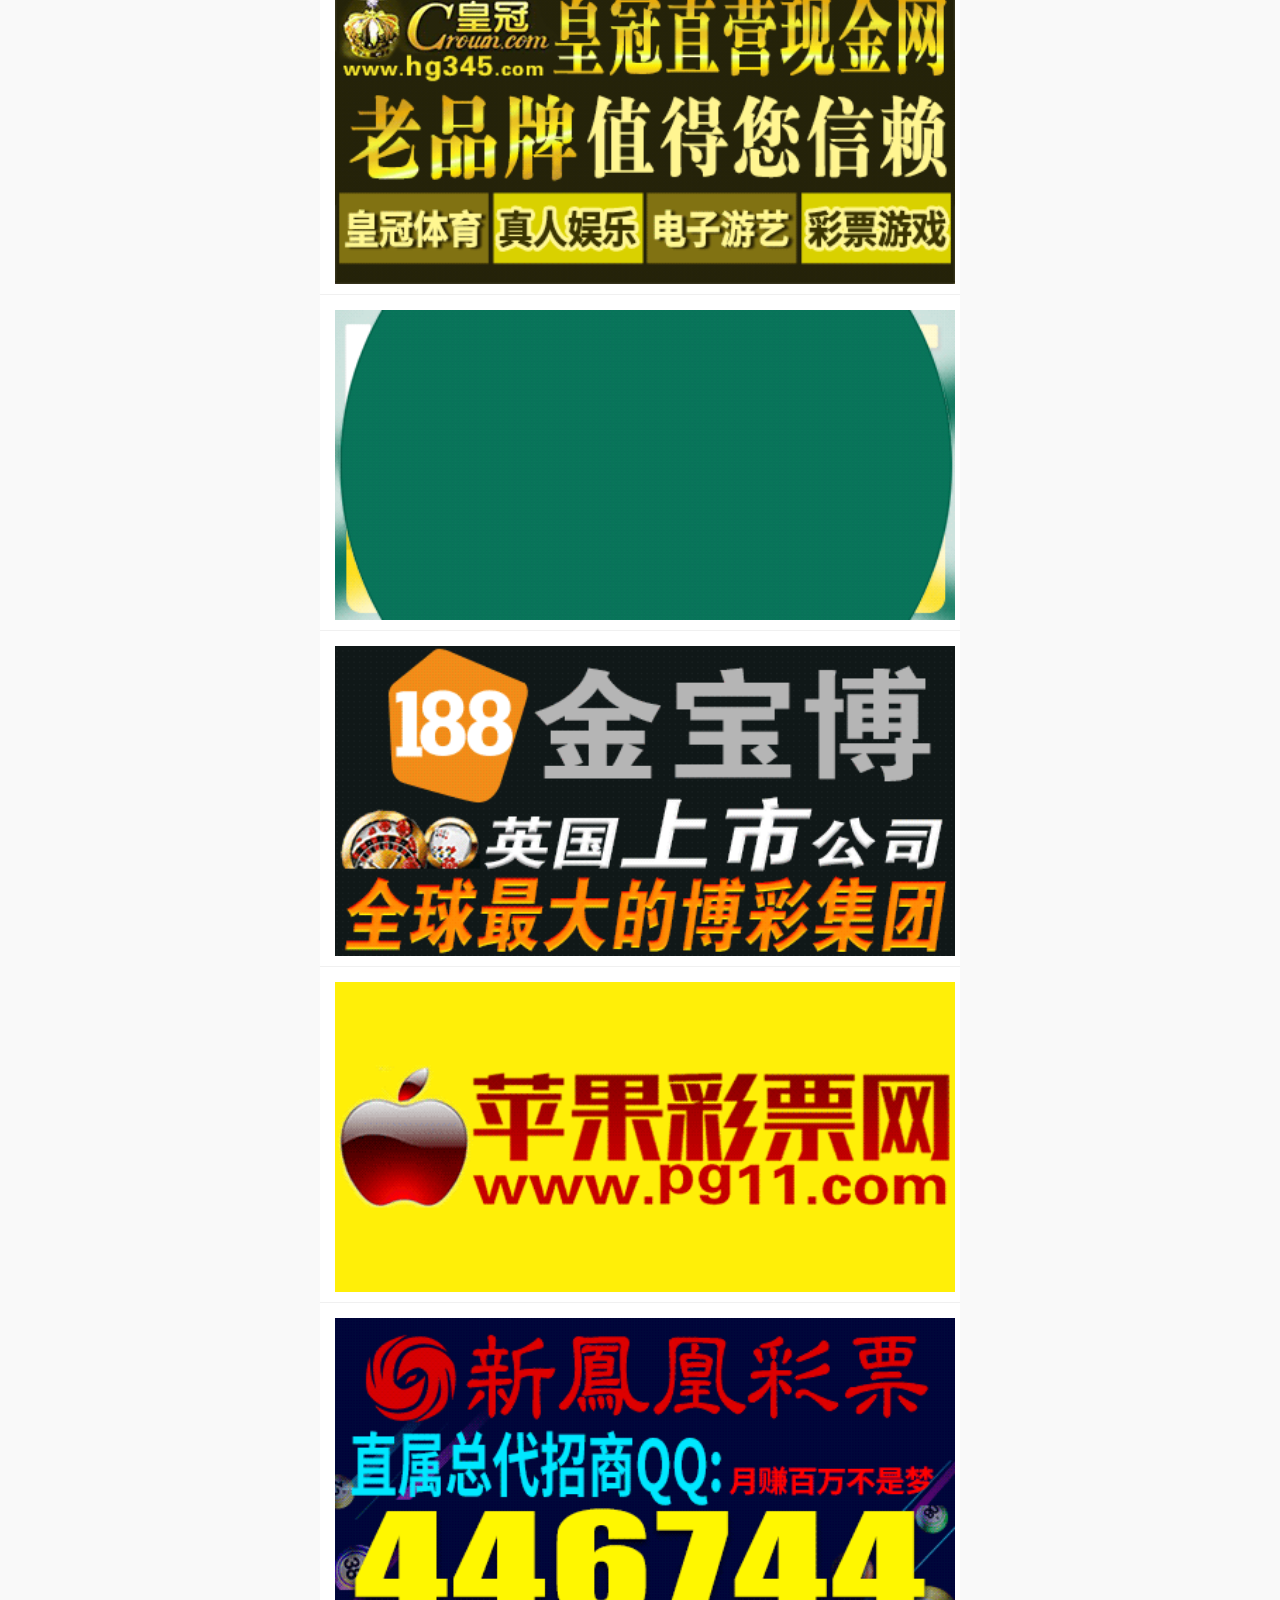
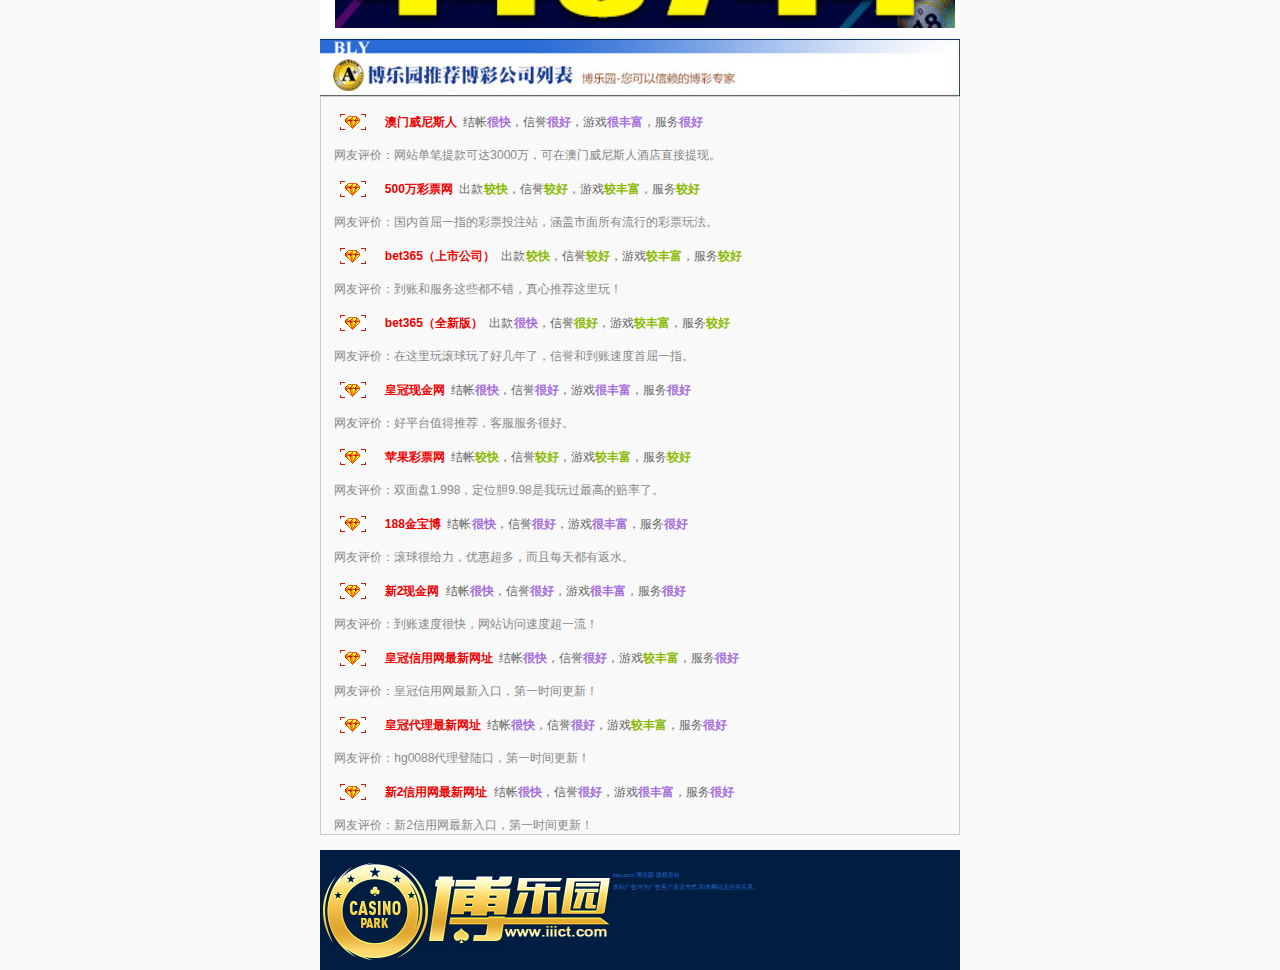
<file: m.html>
<!doctype html>
<html>
<head lang="zh">
    <meta http-equiv="X-UA-Compatible" content="IE=edge">
    <meta charset="utf-8"/>
    <meta content="yes" name="apple-mobile-web-app-capable"/>
    <meta content="yes" name="apple-touch-fullscreen"/>
    <meta content="telephone=no" name="format-detection"/>
    <meta content="black" name="apple-mobile-web-app-status-bar-style">
    <meta content="#ffffff" name="msapplication-TileColor"/>
    <meta content="width=device-width, user-scalable=yes,minimum-scale=0.1,maximum-scale=6.0" name="viewport"/>
    <title>博乐园</title>
    <base target="_blank">
    <link rel="stylesheet" type="text/css" href="/mstatic/css/article.v1.css">
    <link rel="stylesheet" type="text/css" href="/mstatic/css/add.css">
</head>
<body>
<article id="article">
    <div class="weili-head">
        <img src="/mstatic/images/logo.png" width="100%" height="100%">
    </div>


    <div id="page_v">
        <div class="com-site-list">
            <a href="https://www.dc99.com/?p=25474782" target="_blank" style="cursor:pointer">
                <div class="com-list-item ">
                    <div class="item-site">
                        <div class="site-logo">
                            <img src="/mstatic/images/9eb45e25-a51b-4687-9526-5c888cf11413.gif">
                        </div>
                        <div class="clear"></div>
                    </div>
                </div>
            </a>


            <a href="https://www.345365ag.com/?p=25474631" target="_blank" style="cursor:pointer">
                <div class="com-list-item ">
                    <div class="item-site">
                        <div class="site-logo">
                            <img src="/mstatic/images/eb2c0a68-ea5f-4cde-9650-be641a10ad1a.gif">
                        </div>
                        <div class="clear"></div>
                    </div>
                </div>
            </a>


            <a href="https://www.11500a.com/?att=gg5003" target="_blank" style="cursor:pointer">
                <div class="com-list-item ">
                    <div class="item-site">
                        <div class="site-logo">
                            <img src="/mstatic/images/d880fe3f-2d33-4f2c-99f3-902952c9e7a7.gif">
                        </div>
                        <div class="clear"></div>
                    </div>
                </div>
            </a>


            <a href="https://www.hg6969ag.com/?p=5881151 " target="_blank" style="cursor:pointer">
                <div class="com-list-item ">
                    <div class="item-site">
                        <div class="site-logo">
                            <img src="/mstatic/images/f07123ce-8c1f-4e7d-b918-56de0a462ad6.gif">
                        </div>
                        <div class="clear"></div>
                    </div>
                </div>
            </a>


            <a href="https://www.hg345ag.com/?p=5881065" target="_blank" style="cursor:pointer">
                <div class="com-list-item ">
                    <div class="item-site">
                        <div class="site-logo">
                            <img src="/mstatic/images/4c7b6670-4ca1-4785-a9d2-5fccc9e3d22d.gif">
                        </div>
                        <div class="clear"></div>
                    </div>
                </div>
            </a>


            <a href="https://www.345365ag.com/?p=25474631" target="_blank" style="cursor:pointer">
                <div class="com-list-item ">
                    <div class="item-site">
                        <div class="site-logo">
                            <img src="/mstatic/images/8023b838-1ae0-4494-8421-83e6218585cb.gif">
                        </div>
                        <div class="clear"></div>
                    </div>
                </div>
            </a>


            <a href="https://www.444jbb.com/?p=25474714" target="_blank" style="cursor:pointer">
                <div class="com-list-item ">
                    <div class="item-site">
                        <div class="site-logo">
                            <img src="/mstatic/images/4e14dae3-710f-4a65-ae10-f3765d1d541b.gif">
                        </div>
                        <div class="clear"></div>
                    </div>
                </div>
            </a>


            <a href="https://www.pg11d.com/api/r/C/B/z8dbsv86g3" target="_blank" style="cursor:pointer">
                <div class="com-list-item ">
                    <div class="item-site">
                        <div class="site-logo">
                            <img src="/mstatic/images/d015da26-9287-4a1b-9ac8-ad4ea12d5f87.gif">
                        </div>
                        <div class="clear"></div>
                    </div>
                </div>
            </a>


            <a href="https://www.1xfhcp.com/api/r/C/B/tfhrahyntc" target="_blank" style="cursor:pointer">
                <div class="com-list-item last">
                    <div class="item-site">
                        <div class="site-logo">
                            <img src="/mstatic/images/6e380015-5855-4605-83fc-cebd46b80d35.gif">
                        </div>
                        <div class="clear"></div>
                    </div>
                </div>
            </a>
        </div>
    </div>


</article>
<div style="width:100% max-width:640px">
    <img src="/mstatic/images/leibiao.jpg" width="100%" height="100%"/>
</div>
<div style="border:1px #CCCCCC solid">
    <div id="main">

        <table width="100%" border="0" align="center" cellpadding="0" cellspacing="0">
            <tr>
                <td width="10%" align="center" height="50"
                    style="background:url(/mstatic/images/dotl.gif) center center no-repeatcolor:#444444font-weight:bold height:100%">

                    <img src=/mstatic/images/diamond.gif></td>
                <td width="82%" class="px14"><a href="https://www.dc99.com/?p=25474782" target="_blank"><strong>
                    <font color='#EE0000'>澳门威尼斯人</font></strong></a>&nbsp&nbsp结帐<font
                        color=#A66EDD><strong>很快</strong></font>，信誉<font
                        color=#A66EDD><strong>很好</strong></font>，游戏<font
                        color=#A66EDD><strong>很丰富</strong></font>，服务<font
                        color=#A66EDD><strong>很好</strong></font></td>
                <td width="8%" align="center"></td>
            </tr>
        </table>
        <div style="height:30pxborder-bottom: #AFBCC2 1px dashed">&nbsp&nbsp&nbsp&nbsp<a style='color:#888888'>网友评价：网站单笔提款可达3000万，可在澳门威尼斯人酒店直接提现。</a>
        </div>
        <table width="100%" border="0" align="center" cellpadding="0" cellspacing="0">
            <tr>
                <td width="10%" align="center" height="50"
                    style="background:url(/mstatic/images/dotl.gif) center center no-repeatcolor:#444444font-weight:bold height:100%">
                    <img src=/mstatic/images/diamond.gif></td>
                <td width="82%" class="px14"><a href="https://www.11500a.com/?att=gg5003" target="_blank"><strong>
                    <font color='#EE0000'>500万彩票网</font></strong></a>&nbsp&nbsp出款<font
                        color=#8BBA00><strong>较快</strong></font>，信誉<font
                        color=#8BBA00><strong>较好</strong></font>，游戏<font
                        color=#8BBA00><strong>较丰富</strong></font>，服务<font color=#8BBA00><strong>较好</strong></font></td>
                <td width="8%" align="center"></td>
            </tr>
        </table>
        <div style="height:40pxborder-bottom: #AFBCC2 1px dashed">&nbsp&nbsp&nbsp&nbsp<a style='color:#888888'>网友评价：国内首屈一指的彩票投注站，涵盖市面所有流行的彩票玩法。</a>
        </div>
        <tr>
            <table width="100%" border="0" align="center" cellpadding="0" cellspacing="0">
                <tr>
                    <td width="10%" align="center" height="50"
                        style="background:url(/mstatic/images/dotl.gif) center center no-repeatcolor:#444444font-weight:bold height:100%">
                        <img src=/mstatic/images/diamond.gif></td>
                    <td width="82%" class="px14"><a href="https://www.345365ag.com/?p=25474631" target="_blank"><strong>
                        <font color='#EE0000'>bet365（上市公司）</font></strong></a>&nbsp&nbsp出款<font
                            color=#8BBA00><strong>较快</strong></font>，信誉<font
                            color=#8BBA00><strong>较好</strong></font>，游戏<font
                            color=#8BBA00><strong>较丰富</strong></font>，服务<font
                            color=#8BBA00><strong>较好</strong></font></td>
                    <td width="8%" align="center"></td>
                </tr>
            </table>
            <div style="height:40pxborder-bottom: #AFBCC2 1px dashed">&nbsp&nbsp&nbsp&nbsp<a
                    style='color:#888888'>网友评价：到账和服务这些都不错，真心推荐这里玩！</a>
            </div>
        <tr>
            <table width="100%" border="0" align="center" cellpadding="0" cellspacing="0">

                <td width="10%" align="center" height="50"
                    style="background:url(/mstatic/images/dotl.gif) center center no-repeatcolor:#444444font-weight:bold height:100%">

                    <img src=/mstatic/images/diamond.gif></td>
                <td width="82%" class="px14"><a href="https://www.345365ag.com/?p=25474631" target="_blank"><strong>
                    <font color='#EE0000'>bet365（全新版）</font></strong></a>&nbsp&nbsp出款<font
                        color=#A66EDD><strong>很快</strong></font>，信誉<font
                        color=#8BBA00><strong>很好</strong></font>，游戏<font
                        color=#8BBA00><strong>较丰富</strong></font>，服务<font color=#8BBA00><strong>较好</strong></font></td>
                <td width="8%" align="center"></td>
                </tr>
            </table>
            <div style="height:40pxborder-bottom: #AFBCC2 1px dashed">&nbsp&nbsp&nbsp&nbsp<a
                    style='color:#888888'>网友评价：在这里玩滚球玩了好几年了，信誉和到账速度首屈一指。</a>
            </div>

            <table width="100%" border="0" align="center" cellpadding="0" cellspacing="0">
                <tr>
                    <td width="10%" align="center" height="50"
                        style="background:url(/mstatic/images/dotl.gif) center center no-repeatcolor:#444444font-weight:bold height:100%">

                        <img src=/mstatic/images/diamond.gif></td>
                    <td width="82%" class="px14"><a href="https://www.hg6969ag.com/?p=5881151 " target="_blank"><strong>
                        <font color='#EE0000'>皇冠现金网</font></strong></a>&nbsp&nbsp结帐<font
                            color=#A66EDD><strong>很快</strong></font>，信誉<font
                            color=#A66EDD><strong>很好</strong></font>，游戏<font
                            color=#A66EDD><strong>很丰富</strong></font>，服务<font
                            color=#A66EDD><strong>很好</strong></font>
                    </td>
                    <td width="8%" align="center"></td>
                </tr>
            </table>
            <div style="height:40pxborder-bottom: #AFBCC2 1px dashed">&nbsp&nbsp&nbsp&nbsp<a
                    style='color:#888888'>网友评价：好平台值得推荐，客服服务很好。</a>
            </div>

            <table width="100%" border="0" align="center" cellpadding="0" cellspacing="0">
                <tr>
                    <td width="10%" align="center" height="50"
                        style="background:url(/mstatic/images/dotl.gif) center center no-repeatcolor:#444444font-weight:bold height:100%">

                        <img src=/mstatic/images/diamond.gif></td>
                    <td width="82%" class="px14"><a href="https://www.pg11d.com/api/r/C/B/z8dbsv86g3" target="_blank"><strong>
                        <font color='#EE0000'>苹果彩票网</font></strong></a>&nbsp&nbsp结帐<font
                            color=#8BBA00><strong>较快</strong></font>，信誉<font
                            color=#8BBA00><strong>较好</strong></font>，游戏<font
                            color=#8BBA00><strong>较丰富</strong></font>，服务<font color=#8BBA00><strong>较好</strong></font>
                    </td>
                    <td width="8%" align="center"></td>
                </tr>
            </table>
            <div style="height:40pxborder-bottom: #AFBCC2 1px dashed">&nbsp&nbsp&nbsp&nbsp<a
                    style='color:#888888'>网友评价：双面盘1.998，定位胆9.98是我玩过最高的赔率了。</a>
            </div>

            <table width="100%" border="0" align="center" cellpadding="0" cellspacing="0">
                <tr>
                    <td width="10%" align="center" height="50"
                        style="background:url(/mstatic/images/dotl.gif) center center no-repeatcolor:#444444font-weight:bold height:100%">

                        <img src=/mstatic/images/diamond.gif></td>
                    <td width="82%" class="px14"><a href="https://www.444jbb.com/?p=25474714" target="_blank"><strong>

                        <font color='#EE0000'>188金宝博</font></strong></a>&nbsp&nbsp结帐<font
                            color=#A66EDD><strong>很快</strong></font>，信誉<font
                            color=#A66EDD><strong>很好</strong></font>，游戏<font
                            color=#A66EDD><strong>很丰富</strong></font>，服务<font
                            color=#A66EDD><strong>很好</strong></font>
                    </td>
                    <td width="8%" align="center"></td>
                </tr>
            </table>
            <div style="height:40pxborder-bottom: #AFBCC2 1px dashed">&nbsp&nbsp&nbsp&nbsp<a
                    style='color:#888888'>网友评价：滚球很给力，优惠超多，而且每天都有返水。</a>
            </div>

            <table width="100%" border="0" align="center" cellpadding="0" cellspacing="0">


                <table width="100%" border="0" align="center" cellpadding="0" cellspacing="0">
                    <tr>
                        <td width="10%" align="center" height="50"
                            style="background:url(/mstatic/images/dotl.gif) center center no-repeatcolor:#444444font-weight:bold height:100%">

                            <img src=/mstatic/images/diamond.gif></td>

                        <td width="82%" class="px14"><a href="https://www.444jbb.com/?p=25474714" target="_blank"><strong>
                            <font color='#EE0000'>新2现金网</font></strong></a>&nbsp&nbsp结帐<font
                                color=#A66EDD><strong>很快</strong></font>，信誉<font
                                color=#A66EDD><strong>很好</strong></font>，游戏<font
                                color=#A66EDD><strong>很丰富</strong></font>，服务<font
                                color=#A66EDD><strong>很好</strong></font></td>
                        <td width="8%" align="center"></td>
                    </tr>
                </table>
                <div style="height:40pxborder-bottom: #AFBCC2 1px dashed">&nbsp&nbsp&nbsp&nbsp<a
                        style='color:#888888'>网友评价：到账速度很快，网站访问速度超一流！</a>
                </div>

                <table width="100%" border="0" align="center" cellpadding="0" cellspacing="0">
                    <tr>
                        <td width="10%" align="center" height="50"
                            style="background:url(/mstatic/images/dotl.gif) center center no-repeatcolor:#444444font-weight:bold height:100%">

                            <img src=/mstatic/images/diamond.gif></td>
                        <td width="82%" class="px14"><a href="https://www.444jbb.com/?p=25474714" target="_blank"><strong>
                            <font color='#EE0000'>皇冠信用网最新网址</font></strong></a>&nbsp&nbsp结帐<font
                                color=#A66EDD><strong>很快</strong></font>，信誉<font
                                color=#A66EDD><strong>很好</strong></font>，游戏<font
                                color=#8BBA00><strong>较丰富</strong></font>，服务<font
                                color=#A66EDD><strong>很好</strong></font></td>
                        <td width="8%" align="center"></td>
                    </tr>
                </table>
                <div style="height:40pxborder-bottom: #AFBCC2 1px dashed">&nbsp&nbsp&nbsp&nbsp<a
                        style='color:#888888'>网友评价：皇冠信用网最新入口，第一时间更新！</a>
                </div>

                <table width="100%" border="0" align="center" cellpadding="0" cellspacing="0">
                    <tr>
                        <td width="10%" align="center" height="50"
                            style="background:url(/mstatic/images/dotl.gif) center center no-repeatcolor:#444444font-weight:bold height:100%">

                            <img src=/mstatic/images/diamond.gif></td>
                        <td width="82%" class="px14"><a href="https://www.444jbb.com/?p=25474714" target="_blank"><strong>
                            <font color='#EE0000'>皇冠代理最新网址</font></strong></a>&nbsp&nbsp结帐<font
                                color=#A66EDD><strong>很快</strong></font>，信誉<font
                                color=#A66EDD><strong>很好</strong></font>，游戏<font
                                color=#8BBA00><strong>较丰富</strong></font>，服务<font
                                color=#A66EDD><strong>很好</strong></font></td>
                        <td width="8%" align="center"></td>
                    </tr>
                </table>
                <div style="height:40pxborder-bottom: #AFBCC2 1px dashed">&nbsp&nbsp&nbsp&nbsp<a
                        style='color:#888888'>网友评价：hg0088代理登陆口，第一时间更新！</a>
                </div>

                <table width="100%" border="0" align="center" cellpadding="0" cellspacing="0">
                    <tr>
                        <td width="10%" align="center" height="50"
                            style="background:url(/mstatic/images/dotl.gif) center center no-repeatcolor:#444444font-weight:bold height:100%">

                            <img src=/mstatic/images/diamond.gif></td>
                        <td width="82%" class="px14"><a href="https://www.444jbb.com/?p=25474714" target="_blank"><strong>
                            <font color='#EE0000'>新2信用网最新网址</font></strong></a>&nbsp&nbsp结帐<font
                                color=#A66EDD><strong>很快</strong></font>，信誉<font
                                color=#A66EDD><strong>很好</strong></font>，游戏<font
                                color=#A66EDD><strong>很丰富</strong></font>，服务<font
                                color=#A66EDD><strong>很好</strong></font></td>
                        <td width="8%" align="center"></td>
                    </tr>
                </table>
                <div style="height:40pxborder-bottom: #AFBCC2 1px dashed">&nbsp&nbsp&nbsp&nbsp<a
                        style='color:#888888'>网友评价：新2信用网最新入口，第一时间更新！</a>
                </div>
            </table>
    </div>

</div>


<div class="footer" style="margin: 0 auto overflow:hiddenzoom:1">
    <div class="bottom">
        <div class="bottom_left"><a><img src="/mstatic/images/ftlogo.png" width="100%"/></a></div>
        <div class="bottom_right">
            <p>iiict.com 博乐园 版权所有</p>
            <p>本站广告均为广告客户表达方式,和本网站无任何关系。</p>
        </div>
    </div>
</div>
<style>
    /*底部广告*/
    .c2d-banner-bottom {
        display: block
        height: 131px
    }

    .site-banner-bottom {
        position: fixed
        bottom: 0
        left: 0
        width: 100%
        z-index: 2000
    }

    .site-banner-bottom .site-banner-wrap {
        position: relative /*width:1180px*/
        width: 100%
        margin-left: auto
        margin-right: auto
        z-index: 10
        text-align: center
    }

    .site-banner-bottom .close {
        display: block
        position: absolute
        right: 11px
        top: 10px
        width: 22px
        height: 15px
        background: url(/mstatic/images/x2.png) no-repeat right
    }

    .site-banner-bottom .close:hover {
        background: url(/mstatic/images/x1.png) no-repeat right
    }

    .site-banner-bottom .site-banner-bg {
        position: absolute
        left: 0
        bottom: 0
        width: 100%
        height: 100%
    }

    .site-banner-bottom .site-banner-wrap img {
        max-width: 100%
    }

    /*底部广告*/

</style>

<script>
var _hmt = _hmt || [];
(function() {
  var hm = document.createElement("script");
  hm.src = "https://hm.baidu.com/hm.js?369830de5c9f46a53d9128c29266d3d5";
  var s = document.getElementsByTagName("script")[0]; 
  s.parentNode.insertBefore(hm, s);
})();
</script>
</body>
</html>
</file>
<file: static/css/style.css>
﻿@import url("base.css")/*tpa=http://66011.tt383838.com/templates/css/base.css*/;

/**/
html {
	/*background:#c1c1c1;*/
	min-height:100%;
	height:100%;
}
body {
	
	font-family: "微软雅黑", "宋体";
	font-size:16px;
	background:#e2e2e2;
	/*background:url(../images/background.jpg) no-repeat center top;*/
        
}

.red{color:#F80000;}
.blue{color:#011C85;}



.header{ background:url("../images/topbg.jpg")/*tpa=http://66011.tt383838.com/templates/images/topbg.jpg*/ no-repeat; height:120px; overflow:hidden;}
.top{width:1000px; height:120px; margin:0 auto; }
.top_left{ width:700px; float:left; display:block;}
.top_left span{ padding-left:80px;}
.top_right {width:300px; float:right;display:block; margin-top:50px;}
.top_right a{ color:#FFF; font-size:13px;float:right; width:60px; padding-left:17px; cursor:pointer;}
.top_right a.sy{background:url("../images/sy.png")/*tpa=http://66011.tt383838.com/templates/images/sy.png*/ no-repeat; background-position:0px 5px; }
.top_right a.sc{background:url("../images/sc.png")/*tpa=http://66011.tt383838.com/templates/images/sc.png*/ no-repeat; background-position:0px 5px;}


.nav{ background:url("../images/navbg.jpg")/*tpa=http://66011.tt383838.com/templates/images/navbg.jpg*/ no-repeat center top; height:45px; }
.nav_all{ width:1000px;margin:0 auto;}
.nav_left{  width:500px; float:left; display:block;}
.nav_right {float:right;display:block; height:30px; line-height:30px; font-size:13px; color:#FFF; background:#00184A; margin-top:6px; padding:0px 10px; border-bottom:1px #4199C9 solid;}
.nav_right a{color:#f6c650;}


.main{width:1000px; margin:0 auto; background-color:#001E42; border:1px solid #065190;}
.main_top{ width:1000px; margin:0 auto; background-color:#001E42;background:url("../images/maint.jpg")/*tpa=http://66011.tt383838.com/templates/images/maint.jpg*/ no-repeat; height:128px; position:relative;}
.main_top div.center_text{ text-align:center; color:#3272CA; font-size:14px; padding-top:6px;}
.main_top div.center_text font{ color:#fff;}

.main_middle{ margin:0 auto; width:957px; background-color:#FFF; margin:0 auto; padding:0px 10px; padding-bottom:8px;border:1px solid #065190;}
.main_middle ul li{ padding-top:6px;}
.main_middle ul li a{ font-size:15px;}
.main_middle li div{background:url("../images/ss.jpg")/*tpa=http://66011.tt383838.com/templates/images/ss.jpg*/ no-repeat; height:26px; background-position:center; text-align:center; font-size:15px; }
.main_middle li div span{padding:0px 5px;}
.main_middle li div a{ height:26px; line-height:26px;}
.middle_bottom{background:url("../images/tit.png")/*tpa=http://66011.tt383838.com/templates/images/tit.png*/ no-repeat; height:100px; background-position:center; text-align:center; vertical-align:middle; color:#E9C709; line-height:116px; font-size:15px; font-weight:bold; overflow:hidden;  }

.paihang{ margin:0 auto; margin-top:10px; width:978px; background-color:#001E42; height:545px; overflow:hidden;padding-bottom:8px; border:1px solid #065190; padding:10px 10px 0px 10px;}
.paihang_left{width:190px;background:url("../images/top10.jpg")/*tpa=http://66011.tt383838.com/templates/images/top10.jpg*/ no-repeat; background-position:top; overflow:hidden; float:left; }
.paihang_left ul{ padding-left:50px; padding-top:53px;}
.paihang_left ul li{color:#000; font-size:14px; height:26px; line-height:26px; }
.paihang_left ul li a{}
.paihang_left ul li span{ background: url("../images/red.jpg")/*tpa=http://66011.tt383838.com/templates/images/red.jpg*/ no-repeat;
width: 50px;
background-position: right;
margin-right: 5px;
float: right;}
.paihang_left div.tuijian{ text-align:center; margin-top:32px;width:190px;  height:190px; background:#FFF;}
.paihang_left div.tuijian a img{ width:130px; display:block; padding-top:20px; padding-left:30px; margin-bottom:10px;}
.tjtitle{ font-size:14px; }

.paihang_right{width:776px; margin-left:10px;background:url("../images/leibiao.jpg")/*tpa=http://66011.tt383838.com/templates/images/leibiao.jpg*/ no-repeat; float:left; background-position:top; height:534px;  border-top:solid #CCC 1px; border-left:1px solid #CCC; display:table; background-color:#FFF; display:table; }
.paihang_right ul{ padding-top:70px; overflow:hidden;}
.paihang_right ul li{width:154px; height:35px; line-height:36px; border-bottom: 1px solid #CCC;border-right: 1px solid #CCC; font-size:14px; color:#333; overflow:hidden; float:left; text-align:center; display:list-item;}

.paihang_right ul li.blue a{ color:#326AC9; font-weight:bold;}

.paihang_right ul li div{position:absolute;*position:relative; z-index:9999;*margin-left:0;  color:#FFF; width:154px; display:none;}
.paihang_right ul li div a{font-size:12px; text-align:center; width:100px;background:#F0CA77; margin:0 auto; display:block;text-decoration:none; height:25px; line-height:25px; border-bottom:1px solid #505050}
.paihang_right ul li.addbg{background:url("../images/libg.png")/*tpa=http://66011.tt383838.com/templates/images/libg.png*/ no-repeat;background-position: 0px 30px;}


.gftj{margin:0 auto;  width:978px; padding:10px; margin-top:5px;  background-color:#001E42; padding-bottom:8px; border:1px solid #065190;}
.gftj_sub{background-color:#FFF; height:430px;}
.gftj_sub ul{ background-color:#FFF; padding-top:20px; }
.gftj_sub ul li{ float:left; width:180px; display:block; padding-right:15px; text-align:center; padding-bottom:20px;}
.gftj_sub ul li a{ text-align:center;}
.gftj_sub ul li h6{ width:180px; text-align:center; font-size:14px;}


.footer {
	background-color:#001E42;
	display:block;
	height:150px;
	overflow:hidden;
	margin-top:15px;
}
.bottom{width:1000px; height:150px; margin:0 auto; }
.bottom_left{ width:320px; padding-left:120px; float:left; display:block;}
.bottom_right {width:470px; float:left;display:block; margin-top:30px; }
.bottom_right p{color:#296CD5; font-size:13px; height:30px; line-height:30px;}


.team{margin:0 auto;  width:978px; padding:10px; margin-top:17px;  background-color:#001E42; padding-bottom:8px; border:1px solid #065190;}
.all{width:977px; border-top:solid #8C8C8C 1px; border-left:1px solid #8C8C8C; display:table;  background-color:#fff;}
.all li{float:left; }
.a,.b,.c,.d,.e,.f,.g{height:30px; line-height:30px;color:#696969;font-size:12px; text-align:center; border-right:1px solid #8C8C8C; border-bottom:1px solid #8C8C8C;}
.a{width:160px;}
.b{width:150px;}
.c{width:120px;}
.d{width:140px;}
.e{width:210px;}
.f{width:110px;}
.g{width:80px;}
.thead { background-color:#296CD5; color:#fff; font-size:14px; border-top:none;}

.gftj_sub_bg {height:37px; display:block; background:url("../images/tj.png")/*tpa=http://66011.tt383838.com/templates/images/tj.png*/;}
.gftj_sub_bg a{display: inline;float: right;width: 120px;height: 37px;margin: 5px;}

.leftad_inside{ 
	left:10px; 
	width:120px;
	margin-top:165px;
	overflow:hidden;
	top:0px;
}

.leftad_inside img{ 
	margin-bottom:5px;
}

 .rightad_inside { 
	right:10px; 
	width:120px;
	margin-top:165px;
	overflow:hidden;
	top:0px;
}

 .rightad_inside img{ 
	margin-bottom:5px;
}


.category{
width:776px;
height:35px;
overflow:hidden;
background: url("../images/category.png")/*tpa=http://66011.tt383838.com/templates/images/category.png*/ no-repeat;
}
.category h3 {
color: ##00000E;
font-size: 18px;
float: left;
height: 25px;
line-height: 35px;
padding-left: 15px;
}
</file>
<file: static/css/styleie.css>
body { min-width:1100px; overflow-x:hidden; }
.container { width:1100px; min-width:1100px; margin:0 auto; }
.channel-box { margin-top:0px; padding-top:60px;}
.navbar-toggle { display:none; }
.collapse { display:block; }
.navbar-header { float:left; width:180px; }
.navbar-collapse { display:block; margin-left:180px;}
.nav > li > a { padding:10px 12px; }
.navbar-nav { float: right; margin: 0; }
.navbar-nav > li { float: left; }
.navbar-nav > li > a { padding-top: 25px; padding-bottom: 25px; }
.navbar-nav.navbar-right:last-child { margin-right: -15px; }
.navbar-left { float: left !important; }
.navbar-right { float: right !important; }
.navbar-right { height:70px; border-left:1px solid #213121; padding-left:25px; }
.navbar-default .navbar-right > .active > a, .navbar-default .navbar-right > .active > a:hover, .navbar-default .navbar-right > .active > a:focus { border:1px solid #2d3c2d; }
.navbar-right li { width:50px; float:left; }
.navbar-default .navbar-right li a, .navbar-default .navbar-right > .active > a:hover, .navbar-default .navbar-right > .active > a:focus { display:block; height:20px; line-height:20px; padding:0px; width:45px; text-align:center; margin-top:25px; font-size:12px; color:#506350; background:none; }
 .navbar-nav > li:nth-child(odd) {
background:#384e38;
}
.slidesjs-pagination li a  { background:#FFF;}
.news-box { left:20px; right:20px;}
.news-box h1 { background:#626262;}
.spokesman .news-list li span { background:url("../images/spokesman-hover.png")/*tpa=http://66011.com/templates/images/spokesman-hover.png*/ repeat;}
#head, #foot { min-width:1100px; }
#menu .col-sm-12 { padding:0px; }
.col-sm-1, .col-sm-2, .col-sm-3, .col-sm-4, .col-sm-5, .col-sm-6, .col-sm-7, .col-sm-8, .col-sm-9, .col-sm-10, .col-sm-11, .col-sm-12 { float: left; }
.col-sm-12 { width: 100%; }
.col-sm-11 { width: 91.66666666666666%; }
.col-sm-10 { width: 83.33333333333334%; }
.col-sm-9 { width: 75%; }
.col-sm-8 { width: 66.66666666666666%; }
.col-sm-7 { width: 58.333333333333336%; }
.col-sm-6 { width: 50%; }
.col-sm-5 { width: 41.66666666666667%; }
.col-sm-4 { width: 33.33333333333333%; }
.col-sm-3 { width: 25%; }
.col-sm-2 { width: 16.666666666666664%; }
.col-sm-1 { width: 8.333333333333332%; }
.col-sm-pull-12 { right: 100%; }
.col-sm-pull-11 { right: 91.66666666666666%; }
.col-sm-pull-10 { right: 83.33333333333334%; }
.col-sm-pull-9 { right: 75%; }
.col-sm-pull-8 { right: 66.66666666666666%; }
.col-sm-pull-7 { right: 58.333333333333336%; }
.col-sm-pull-6 { right: 50%; }
.col-sm-pull-5 { right: 41.66666666666667%; }
.col-sm-pull-4 { right: 33.33333333333333%; }
.col-sm-pull-3 { right: 25%; }
.col-sm-pull-2 { right: 16.666666666666664%; }
.col-sm-pull-1 { right: 8.333333333333332%; }
.col-sm-pull-0 { right: 0; }
.col-sm-push-12 { left: 100%; }
.col-sm-push-11 { left: 91.66666666666666%; }
.col-sm-push-10 { left: 83.33333333333334%; }
.col-sm-push-9 { left: 75%; }
.col-sm-push-8 { left: 66.66666666666666%; }
.col-sm-push-7 { left: 58.333333333333336%; }
.col-sm-push-6 { left: 50%; }
.col-sm-push-5 { left: 41.66666666666667%; }
.col-sm-push-4 { left: 33.33333333333333%; }
.col-sm-push-3 { left: 25%; }
.col-sm-push-2 { left: 16.666666666666664%; }
.col-sm-push-1 { left: 8.333333333333332%; }
.col-sm-push-0 { left: 0; }
.col-sm-offset-12 { margin-left: 100%; }
.col-sm-offset-11 { margin-left: 91.66666666666666%; }
.col-sm-offset-10 { margin-left: 83.33333333333334%; }
.col-sm-offset-9 { margin-left: 75%; }
.col-sm-offset-8 { margin-left: 66.66666666666666%; }
.col-sm-offset-7 { margin-left: 58.333333333333336%; }
.col-sm-offset-6 { margin-left: 50%; }
.col-sm-offset-5 { margin-left: 41.66666666666667%; }
.col-sm-offset-4 { margin-left: 33.33333333333333%; }
.col-sm-offset-3 { margin-left: 25%; }
.col-sm-offset-2 { margin-left: 16.666666666666664%; }
.col-sm-offset-1 { margin-left: 8.333333333333332%; }
.col-sm-offset-0 { margin-left: 0; }
.col-md-1, .col-md-2, .col-md-3, .col-md-4, .col-md-5, .col-md-6, .col-md-7, .col-md-8, .col-md-9, .col-md-10, .col-md-11, .col-md-12 { float: left; }
.col-md-12 { width: 100%; }
.col-md-11 { width: 91.66666666666666%; }
.col-md-10 { width: 83.33333333333334%; }
.col-md-9 { width: 75%; }
.col-md-8 { width: 66.66666666666666%; }
.col-md-7 { width: 58.333333333333336%; }
.col-md-6 { width: 50%; }
.col-md-5 { width: 41.66666666666667%; }
.col-md-4 { width: 33.33333333333333%; }
.col-md-3 { width: 25%; }
.col-md-2 { width: 16.666666666666664%; }
.col-md-1 { width: 8.333333333333332%; }
.col-md-pull-12 { right: 100%; }
.col-md-pull-11 { right: 91.66666666666666%; }
.col-md-pull-10 { right: 83.33333333333334%; }
.col-md-pull-9 { right: 75%; }
.col-md-pull-8 { right: 66.66666666666666%; }
.col-md-pull-7 { right: 58.333333333333336%; }
.col-md-pull-6 { right: 50%; }
.col-md-pull-5 { right: 41.66666666666667%; }
.col-md-pull-4 { right: 33.33333333333333%; }
.col-md-pull-3 { right: 25%; }
.col-md-pull-2 { right: 16.666666666666664%; }
.col-md-pull-1 { right: 8.333333333333332%; }
.col-md-pull-0 { right: 0; }
.col-md-push-12 { left: 100%; }
.col-md-push-11 { left: 91.66666666666666%; }
.col-md-push-10 { left: 83.33333333333334%; }
.col-md-push-9 { left: 75%; }
.col-md-push-8 { left: 66.66666666666666%; }
.col-md-push-7 { left: 58.333333333333336%; }
.col-md-push-6 { left: 50%; }
.col-md-push-5 { left: 41.66666666666667%; }
.col-md-push-4 { left: 33.33333333333333%; }
.col-md-push-3 { left: 25%; }
.col-md-push-2 { left: 16.666666666666664%; }
.col-md-push-1 { left: 8.333333333333332%; }
.col-md-push-0 { left: 0; }
.col-md-offset-12 { margin-left: 100%; }
.col-md-offset-11 { margin-left: 91.66666666666666%; }
.col-md-offset-10 { margin-left: 83.33333333333334%; }
.col-md-offset-9 { margin-left: 75%; }
.col-md-offset-8 { margin-left: 66.66666666666666%; }
.col-md-offset-7 { margin-left: 58.333333333333336%; }
.col-md-offset-6 { margin-left: 50%; }
.col-md-offset-5 { margin-left: 41.66666666666667%; }
.col-md-offset-4 { margin-left: 33.33333333333333%; }
.col-md-offset-3 { margin-left: 25%; }
.col-md-offset-2 { margin-left: 16.666666666666664%; }
.col-md-offset-1 { margin-left: 8.333333333333332%; }
.col-md-offset-0 { margin-left: 0; }
.col-lg-1, .col-lg-2, .col-lg-3, .col-lg-4, .col-lg-5, .col-lg-6, .col-lg-7, .col-lg-8, .col-lg-9, .col-lg-10, .col-lg-11, .col-lg-12 { float: left; }
.col-lg-12 { width: 100%; }
.col-lg-11 { width: 91.66666666666666%; }
.col-lg-10 { width: 83.33333333333334%; }
.col-lg-9 { width: 75%; }
.col-lg-8 { width: 66.66666666666666%; }
.col-lg-7 { width: 58.333333333333336%; }
.col-lg-6 { width: 50%; }
.col-lg-5 { width: 41.66666666666667%; }
.col-lg-4 { width: 33.33333333333333%; }
.col-lg-3 { width: 25%; }
.col-lg-2 { width: 16.666666666666664%; }
.col-lg-1 { width: 8.333333333333332%; }
.col-lg-pull-12 { right: 100%; }
.col-lg-pull-11 { right: 91.66666666666666%; }
.col-lg-pull-10 { right: 83.33333333333334%; }
.col-lg-pull-9 { right: 75%; }
.col-lg-pull-8 { right: 66.66666666666666%; }
.col-lg-pull-7 { right: 58.333333333333336%; }
.col-lg-pull-6 { right: 50%; }
.col-lg-pull-5 { right: 41.66666666666667%; }
.col-lg-pull-4 { right: 33.33333333333333%; }
.col-lg-pull-3 { right: 25%; }
.col-lg-pull-2 { right: 16.666666666666664%; }
.col-lg-pull-1 { right: 8.333333333333332%; }
.col-lg-pull-0 { right: 0; }
.col-lg-push-12 { left: 100%; }
.col-lg-push-11 { left: 91.66666666666666%; }
.col-lg-push-10 { left: 83.33333333333334%; }
.col-lg-push-9 { left: 75%; }
.col-lg-push-8 { left: 66.66666666666666%; }
.col-lg-push-7 { left: 58.333333333333336%; }
.col-lg-push-6 { left: 50%; }
.col-lg-push-5 { left: 41.66666666666667%; }
.col-lg-push-4 { left: 33.33333333333333%; }
.col-lg-push-3 { left: 25%; }
.col-lg-push-2 { left: 16.666666666666664%; }
.col-lg-push-1 { left: 8.333333333333332%; }
.col-lg-push-0 { left: 0; }
.col-lg-offset-12 { margin-left: 100%; }
.col-lg-offset-11 { margin-left: 91.66666666666666%; }
.col-lg-offset-10 { margin-left: 83.33333333333334%; }
.col-lg-offset-9 { margin-left: 75%; }
.col-lg-offset-8 { margin-left: 66.66666666666666%; }
.col-lg-offset-7 { margin-left: 58.333333333333336%; }
.col-lg-offset-6 { margin-left: 50%; }
.col-lg-offset-5 { margin-left: 41.66666666666667%; }
.col-lg-offset-4 { margin-left: 33.33333333333333%; }
.col-lg-offset-3 { margin-left: 25%; }
.col-lg-offset-2 { margin-left: 16.666666666666664%; }
.col-lg-offset-1 { margin-left: 8.333333333333332%; }
.col-lg-offset-0 { margin-left: 0; }
</file>
<file: static/css/style1.css>
@import url("base.css")/*tpa=http://66011.tt383838.com/templates/css/base.css*/;

/**/
html {
	/*background:#c1c1c1;*/
	min-height:100%;
	height:100%;
}
body {
	
	font-family: "微软雅黑", "宋体";
	font-size:0px;
	background:#e2e2e2;
	/*background:url(../images/background.jpg) no-repeat center top;*/
}

.red{color:#F80000;}
.blue{color:#011C85;}



.header{ background:url("../images/topbg.jpg")/*tpa=http://66011.tt383838.com/templates/images/topbg.jpg*/ no-repeat; height:120px; overflow:hidden;}
.top{width:1000px; height:120px; margin:0 auto; }
.top_left{ width:700px; float:left; display:block;}
.top_left span{ padding-left:80px;}
.top_right {width:300px; float:right;display:block; margin-top:50px;}
.top_right a{ color:#FFF; font-size:13px;float:right; width:60px; padding-left:17px; cursor:pointer;}
.top_right a.sy{background:url("../images/sy.png")/*tpa=http://66011.tt383838.com/templates/images/sy.png*/ no-repeat; background-position:0px 5px; }
.top_right a.sc{background:url("../images/sc.png")/*tpa=http://66011.tt383838.com/templates/images/sc.png*/ no-repeat; background-position:0px 5px;}


.nav{ background:url("../images/navbg.jpg")/*tpa=http://66011.tt383838.com/templates/images/navbg.jpg*/ no-repeat center top; height:45px; }
.nav_all{ width:1000px;margin:0 auto;}
.nav_left{  width:500px; float:left; display:block;}
.nav_right {float:right;display:block; height:30px; line-height:30px; font-size:13px; color:#FFF; background:#00184A; margin-top:6px; padding:0px 10px; border-bottom:1px #4199C9 solid;}
.nav_right a{color:#f6c650;}


.main{width:1000px; margin:0 auto; background-color:#001E42; border:1px solid #065190;}
.main_top{ width:1000px; margin:0 auto; background-color:#001E42;background:url("../images/maint.jpg")/*tpa=http://66011.tt383838.com/templates/images/maint.jpg*/ no-repeat; height:128px; position:relative;}
.main_top div.center_text{ text-align:center; color:#3272CA; font-size:14px; padding-top:6px;}
.main_top div.center_text font{ color:#fff;}

.main_middle{ margin:0 auto; width:972px; background-color:#FFF; margin:0 auto; padding:0px 10px; padding-bottom:8px;border:1px solid #065190;}
.main_middle ul li{ padding-top:6px;}
.main_middle ul li a{ font-size:15px;}
.main_middle li div{background:url("../images/ss.jpg")/*tpa=http://66011.tt383838.com/templates/images/ss.jpg*/ no-repeat; height:26px; background-position:center; text-align:center; font-size:15px; }
.main_middle li div span{padding:0px 5px;}
.main_middle li div a{ height:26px; line-height:26px;}
.middle_bottom{background:url("../images/tit.png")/*tpa=http://66011.tt383838.com/templates/images/tit.png*/ no-repeat; height:100px; background-position:center; text-align:center; vertical-align:middle; color:#E9C709; line-height:116px; font-size:15px; font-weight:bold; overflow:hidden;  }

.paihang{ margin:0 auto; margin-top:10px; width:978px; background-color:#001E42; height:545px; overflow:hidden;padding-bottom:8px; border:1px solid #065190; padding:10px 10px 0px 10px;}
.paihang_left{width:190px;background:url("../images/top10.jpg")/*tpa=http://66011.tt383838.com/templates/images/top10.jpg*/ no-repeat; background-position:top; overflow:hidden; float:left; }
.paihang_left ul{ padding-left:50px; padding-top:53px;}
.paihang_left ul li{color:#000; font-size:14px; height:26px; line-height:26px; }
.paihang_left ul li a{}
.paihang_left ul li span{ background: url("../images/red.jpg")/*tpa=http://66011.tt383838.com/templates/images/red.jpg*/ no-repeat;
width: 50px;
background-position: right;
margin-right: 5px;
float: right;}
.paihang_left div.tuijian{ text-align:center; margin-top:32px;width:190px;  height:190px; background:#FFF;}
.paihang_left div.tuijian a img{ width:130px; display:block; padding-top:20px; padding-left:30px; margin-bottom:10px;}
.tjtitle{ font-size:14px; }

.paihang_right{width:776px; margin-left:10px;background:url("../images/leibiao.jpg")/*tpa=http://66011.tt383838.com/templates/images/leibiao.jpg*/ no-repeat; float:left; background-position:top; height:534px;  border-top:solid #CCC 1px; border-left:1px solid #CCC; display:table; background-color:#FFF; display:table; }
.paihang_right ul{ padding-top:70px; overflow:hidden;}
.paihang_right ul li{width:154px; height:35px; line-height:36px; border-bottom: 1px solid #CCC;border-right: 1px solid #CCC; font-size:14px; color:#333; overflow:hidden; float:left; text-align:center; display:list-item;}

.paihang_right ul li.blue a{ color:#326AC9; font-weight:bold;}

.paihang_right ul li div{position:absolute;*position:relative; z-index:9999;*margin-left:0;  color:#FFF; width:154px; display:none;}
.paihang_right ul li div a{font-size:12px; text-align:center; width:100px;background:#F0CA77; margin:0 auto; display:block;text-decoration:none; height:25px; line-height:25px; border-bottom:1px solid #505050}
.paihang_right ul li.addbg{background:url("../images/libg.png")/*tpa=http://66011.tt383838.com/templates/images/libg.png*/ no-repeat;background-position: 0px 30px;}


.gftj{margin:0 auto;  width:978px; padding:10px; margin-top:5px;  background-color:#001E42; padding-bottom:8px; border:1px solid #065190;}
.gftj_sub{background-color:#FFF; height:430px;}
.gftj_sub ul{ background-color:#FFF; padding-top:20px; }
.gftj_sub ul li{ float:left; width:180px; display:block; padding-right:15px; text-align:center; padding-bottom:20px;}
.gftj_sub ul li a{ text-align:center;}
.gftj_sub ul li h6{ width:180px; text-align:center; font-size:14px;}


.footer {
	background-color:#001E42;
	display:block;
	height:150px;
	overflow:hidden;
	margin-top:15px;
}
.bottom{width:1000px; height:150px; margin:0 auto; }
.bottom_left{ width:320px; padding-left:120px; float:left; display:block;}
.bottom_right {width:470px; float:left;display:block; margin-top:30px; }
.bottom_right p{color:#296CD5; font-size:13px; height:30px; line-height:30px;}


.team{margin:0 auto;  width:978px; border:1px solid #065190;}
.all{width:977px; border-top:solid #8C8C8C 1px; border-left:1px solid #8C8C8C; display:table;  background-color:#fff;}
.all li{float:left; }
.a,.b,.c,.d,.e,.f,.g{height:30px; line-height:30px;color:#696969;font-size:12px; text-align:center; border-right:1px solid #8C8C8C; border-bottom:1px solid #8C8C8C;}
.a{width:158px;}
.b{width:150px;}
.c{width:120px;}
.d{width:140px;}
.e{width:210px;}
.f{width:110px;}
.g{width:80px;}
.thead { background-color:#296CD5; color:#fff; font-size:14px; border-top:none;}

.gftj_sub_bg {height:37px; display:block; background:url("../images/tj.png")/*tpa=http://66011.tt383838.com/templates/images/tj.png*/;}
.gftj_sub_bg a{display: inline;float: right;width: 120px;height: 37px;margin: 5px;}

.leftad_inside{ 
	left:10px; 
	width:120px;
	margin-top:165px;
	overflow:hidden;
	top:0px;
}

.leftad_inside img{ 
	margin-bottom:5px;
}

 .rightad_inside { 
	right:10px; 
	width:120px;
	margin-top:165px;
	overflow:hidden;
	top:0px;
}

 .rightad_inside img{ 
	margin-bottom:5px;
}


.category{
width:776px;
height:35px;
overflow:hidden;
background: url("../images/category.png")/*tpa=http://66011.tt383838.com/templates/images/category.png*/ no-repeat;
}
.category h3 {
color: ##00000E;
font-size: 18px;
float: left;
height: 25px;
line-height: 35px;
padding-left: 15px;
}
</file>
<file: static/css/styleie1.css>
body { min-width:1100px; overflow-x:hidden; }
.container { width:1100px; min-width:1100px; margin:0 auto; }
.channel-box { margin-top:0px; padding-top:60px;}
.navbar-toggle { display:none; }
.collapse { display:block; }
.navbar-header { float:left; width:180px; }
.navbar-collapse { display:block; margin-left:180px;}
.nav > li > a { padding:10px 12px; }
.navbar-nav { float: right; margin: 0; }
.navbar-nav > li { float: left; }
.navbar-nav > li > a { padding-top: 25px; padding-bottom: 25px; }
.navbar-nav.navbar-right:last-child { margin-right: -15px; }
.navbar-left { float: left !important; }
.navbar-right { float: right !important; }
.navbar-right { height:70px; border-left:1px solid #213121; padding-left:25px; }
.navbar-default .navbar-right > .active > a, .navbar-default .navbar-right > .active > a:hover, .navbar-default .navbar-right > .active > a:focus { border:1px solid #2d3c2d; }
.navbar-right li { width:50px; float:left; }
.navbar-default .navbar-right li a, .navbar-default .navbar-right > .active > a:hover, .navbar-default .navbar-right > .active > a:focus { display:block; height:20px; line-height:20px; padding:0px; width:45px; text-align:center; margin-top:25px; font-size:12px; color:#506350; background:none; }
 .navbar-nav > li:nth-child(odd) {
background:#384e38;
}
.slidesjs-pagination li a  { background:#FFF;}
.news-box { left:20px; right:20px;}
.news-box h1 { background:#626262;}
.spokesman .news-list li span { background:url("../images/spokesman-hover.png")/*tpa=http://66011.com/templates/images/spokesman-hover.png*/ repeat;}
#head, #foot { min-width:1100px; }
#menu .col-sm-12 { padding:0px; }
.col-sm-1, .col-sm-2, .col-sm-3, .col-sm-4, .col-sm-5, .col-sm-6, .col-sm-7, .col-sm-8, .col-sm-9, .col-sm-10, .col-sm-11, .col-sm-12 { float: left; }
.col-sm-12 { width: 100%; }
.col-sm-11 { width: 91.66666666666666%; }
.col-sm-10 { width: 83.33333333333334%; }
.col-sm-9 { width: 75%; }
.col-sm-8 { width: 66.66666666666666%; }
.col-sm-7 { width: 58.333333333333336%; }
.col-sm-6 { width: 50%; }
.col-sm-5 { width: 41.66666666666667%; }
.col-sm-4 { width: 33.33333333333333%; }
.col-sm-3 { width: 25%; }
.col-sm-2 { width: 16.666666666666664%; }
.col-sm-1 { width: 8.333333333333332%; }
.col-sm-pull-12 { right: 100%; }
.col-sm-pull-11 { right: 91.66666666666666%; }
.col-sm-pull-10 { right: 83.33333333333334%; }
.col-sm-pull-9 { right: 75%; }
.col-sm-pull-8 { right: 66.66666666666666%; }
.col-sm-pull-7 { right: 58.333333333333336%; }
.col-sm-pull-6 { right: 50%; }
.col-sm-pull-5 { right: 41.66666666666667%; }
.col-sm-pull-4 { right: 33.33333333333333%; }
.col-sm-pull-3 { right: 25%; }
.col-sm-pull-2 { right: 16.666666666666664%; }
.col-sm-pull-1 { right: 8.333333333333332%; }
.col-sm-pull-0 { right: 0; }
.col-sm-push-12 { left: 100%; }
.col-sm-push-11 { left: 91.66666666666666%; }
.col-sm-push-10 { left: 83.33333333333334%; }
.col-sm-push-9 { left: 75%; }
.col-sm-push-8 { left: 66.66666666666666%; }
.col-sm-push-7 { left: 58.333333333333336%; }
.col-sm-push-6 { left: 50%; }
.col-sm-push-5 { left: 41.66666666666667%; }
.col-sm-push-4 { left: 33.33333333333333%; }
.col-sm-push-3 { left: 25%; }
.col-sm-push-2 { left: 16.666666666666664%; }
.col-sm-push-1 { left: 8.333333333333332%; }
.col-sm-push-0 { left: 0; }
.col-sm-offset-12 { margin-left: 100%; }
.col-sm-offset-11 { margin-left: 91.66666666666666%; }
.col-sm-offset-10 { margin-left: 83.33333333333334%; }
.col-sm-offset-9 { margin-left: 75%; }
.col-sm-offset-8 { margin-left: 66.66666666666666%; }
.col-sm-offset-7 { margin-left: 58.333333333333336%; }
.col-sm-offset-6 { margin-left: 50%; }
.col-sm-offset-5 { margin-left: 41.66666666666667%; }
.col-sm-offset-4 { margin-left: 33.33333333333333%; }
.col-sm-offset-3 { margin-left: 25%; }
.col-sm-offset-2 { margin-left: 16.666666666666664%; }
.col-sm-offset-1 { margin-left: 8.333333333333332%; }
.col-sm-offset-0 { margin-left: 0; }
.col-md-1, .col-md-2, .col-md-3, .col-md-4, .col-md-5, .col-md-6, .col-md-7, .col-md-8, .col-md-9, .col-md-10, .col-md-11, .col-md-12 { float: left; }
.col-md-12 { width: 100%; }
.col-md-11 { width: 91.66666666666666%; }
.col-md-10 { width: 83.33333333333334%; }
.col-md-9 { width: 75%; }
.col-md-8 { width: 66.66666666666666%; }
.col-md-7 { width: 58.333333333333336%; }
.col-md-6 { width: 50%; }
.col-md-5 { width: 41.66666666666667%; }
.col-md-4 { width: 33.33333333333333%; }
.col-md-3 { width: 25%; }
.col-md-2 { width: 16.666666666666664%; }
.col-md-1 { width: 8.333333333333332%; }
.col-md-pull-12 { right: 100%; }
.col-md-pull-11 { right: 91.66666666666666%; }
.col-md-pull-10 { right: 83.33333333333334%; }
.col-md-pull-9 { right: 75%; }
.col-md-pull-8 { right: 66.66666666666666%; }
.col-md-pull-7 { right: 58.333333333333336%; }
.col-md-pull-6 { right: 50%; }
.col-md-pull-5 { right: 41.66666666666667%; }
.col-md-pull-4 { right: 33.33333333333333%; }
.col-md-pull-3 { right: 25%; }
.col-md-pull-2 { right: 16.666666666666664%; }
.col-md-pull-1 { right: 8.333333333333332%; }
.col-md-pull-0 { right: 0; }
.col-md-push-12 { left: 100%; }
.col-md-push-11 { left: 91.66666666666666%; }
.col-md-push-10 { left: 83.33333333333334%; }
.col-md-push-9 { left: 75%; }
.col-md-push-8 { left: 66.66666666666666%; }
.col-md-push-7 { left: 58.333333333333336%; }
.col-md-push-6 { left: 50%; }
.col-md-push-5 { left: 41.66666666666667%; }
.col-md-push-4 { left: 33.33333333333333%; }
.col-md-push-3 { left: 25%; }
.col-md-push-2 { left: 16.666666666666664%; }
.col-md-push-1 { left: 8.333333333333332%; }
.col-md-push-0 { left: 0; }
.col-md-offset-12 { margin-left: 100%; }
.col-md-offset-11 { margin-left: 91.66666666666666%; }
.col-md-offset-10 { margin-left: 83.33333333333334%; }
.col-md-offset-9 { margin-left: 75%; }
.col-md-offset-8 { margin-left: 66.66666666666666%; }
.col-md-offset-7 { margin-left: 58.333333333333336%; }
.col-md-offset-6 { margin-left: 50%; }
.col-md-offset-5 { margin-left: 41.66666666666667%; }
.col-md-offset-4 { margin-left: 33.33333333333333%; }
.col-md-offset-3 { margin-left: 25%; }
.col-md-offset-2 { margin-left: 16.666666666666664%; }
.col-md-offset-1 { margin-left: 8.333333333333332%; }
.col-md-offset-0 { margin-left: 0; }
.col-lg-1, .col-lg-2, .col-lg-3, .col-lg-4, .col-lg-5, .col-lg-6, .col-lg-7, .col-lg-8, .col-lg-9, .col-lg-10, .col-lg-11, .col-lg-12 { float: left; }
.col-lg-12 { width: 100%; }
.col-lg-11 { width: 91.66666666666666%; }
.col-lg-10 { width: 83.33333333333334%; }
.col-lg-9 { width: 75%; }
.col-lg-8 { width: 66.66666666666666%; }
.col-lg-7 { width: 58.333333333333336%; }
.col-lg-6 { width: 50%; }
.col-lg-5 { width: 41.66666666666667%; }
.col-lg-4 { width: 33.33333333333333%; }
.col-lg-3 { width: 25%; }
.col-lg-2 { width: 16.666666666666664%; }
.col-lg-1 { width: 8.333333333333332%; }
.col-lg-pull-12 { right: 100%; }
.col-lg-pull-11 { right: 91.66666666666666%; }
.col-lg-pull-10 { right: 83.33333333333334%; }
.col-lg-pull-9 { right: 75%; }
.col-lg-pull-8 { right: 66.66666666666666%; }
.col-lg-pull-7 { right: 58.333333333333336%; }
.col-lg-pull-6 { right: 50%; }
.col-lg-pull-5 { right: 41.66666666666667%; }
.col-lg-pull-4 { right: 33.33333333333333%; }
.col-lg-pull-3 { right: 25%; }
.col-lg-pull-2 { right: 16.666666666666664%; }
.col-lg-pull-1 { right: 8.333333333333332%; }
.col-lg-pull-0 { right: 0; }
.col-lg-push-12 { left: 100%; }
.col-lg-push-11 { left: 91.66666666666666%; }
.col-lg-push-10 { left: 83.33333333333334%; }
.col-lg-push-9 { left: 75%; }
.col-lg-push-8 { left: 66.66666666666666%; }
.col-lg-push-7 { left: 58.333333333333336%; }
.col-lg-push-6 { left: 50%; }
.col-lg-push-5 { left: 41.66666666666667%; }
.col-lg-push-4 { left: 33.33333333333333%; }
.col-lg-push-3 { left: 25%; }
.col-lg-push-2 { left: 16.666666666666664%; }
.col-lg-push-1 { left: 8.333333333333332%; }
.col-lg-push-0 { left: 0; }
.col-lg-offset-12 { margin-left: 100%; }
.col-lg-offset-11 { margin-left: 91.66666666666666%; }
.col-lg-offset-10 { margin-left: 83.33333333333334%; }
.col-lg-offset-9 { margin-left: 75%; }
.col-lg-offset-8 { margin-left: 66.66666666666666%; }
.col-lg-offset-7 { margin-left: 58.333333333333336%; }
.col-lg-offset-6 { margin-left: 50%; }
.col-lg-offset-5 { margin-left: 41.66666666666667%; }
.col-lg-offset-4 { margin-left: 33.33333333333333%; }
.col-lg-offset-3 { margin-left: 25%; }
.col-lg-offset-2 { margin-left: 16.666666666666664%; }
.col-lg-offset-1 { margin-left: 8.333333333333332%; }
.col-lg-offset-0 { margin-left: 0; }
</file>
<file: mstatic/css/article.v1.css>
@charset "utf-8";
html {font-size: 625%;}
body,div,dl,dt,dd,ul,ol,li,h1,h2,h3,h4,h5,h6,pre,form,input,textarea,p,th,td,header,nav,section,footer,a,span{padding:0;margin:0; font-family: "Microsoft YaHei",Arial,Helvetica,sans-serif;box-sizing:border-box;}
body{color:#666;font-size: 0.12rem; background: #f9f9f9; max-width: 640px;margin:0 auto;}
form,input,textarea{outline: none;}
img{border:none; display: block;}
a{color:#666;text-decoration:none;cursor:default}
a:link,a:visited,a:hover,a:active{color:#666;}
h1,h2,h3{ font-weight: normal;}
li{list-style-type:none;}
.clearfix:after{content:'.';clear:both;display:block;height:0;visibility:hidden;font-size:0;line-height:0}
.fl{float:left}
.fr{float:right}
.nav_all{width:100%; max-width:640px;}
.nav_left .nav1{width:33%;height:33%}
.nav_left .nav2{width:16.7%;height:16.7%}
.nav_left .nav3{width:16.7%;height:16.7%}
.nav_left .nav4{width:16.7%;height:16.7%}
.nav_left .nav5{width:16.7%;height:16.7%}
.nav_left a{float:left;cursor:pointer;}
.weili-head{height:.8rem;background:white;background-color:#001E42; height:100%; max-height:215px;}
.weili-head .img-name{font-size:.2rem;font-weight:bold;font-family:����;padding-top:.15rem;margin-left:.1rem;overflow: hidden; white-space: nowrap;
text-overflow: ellipsis;width:90%; color:#FFF; text-align:center; margin:0 auto}
#article .art-img{overflow: hidden; position: relative;}
#article .art-img .img-more{display: none; position: absolute;bottom: 0;left: 0;height: .4rem; line-height: .4rem; background: rgba(0,0,0,.7);text-align: center; width: 100%;color:#fff; font-size: .14rem;background-color:#001E42}
#article .art-img .img-more i{margin-right: .04rem;}
#article .art-img img{ width: 100%}
#article .wtm{ height: .6rem;font-size: .14rem;color:#fff; background: #f26f0e;}
#article .wtm .wtm-left{width:40%;float:left;height:.6rem;overflow:hidden;}
#article .wtm .wtm-left img{width:88%;margin-left:.1rem;margin-top:.1rem;}
#article .wtm .wtm-right{width:60%;float:left;height:.6rem;font-size:.16rem;margin-top:.13rem;}
#article .wtm .wtm-right div{overflow:hidden;white-space: nowrap;text-overflow: ellipsis;}
.img a img{ padding:0.5em;}
.img{background:#e2e2e2;}
.title{text-align:center; margin:5px 0px;}
.txt{line-height:25px;font-size:14px;color:#8d8d8d;text-indent:2em;}
.team{margin:0 auto;width:100%; max-width:640px; border:1px solid #065190;}
.all{width:100%; max-width:640px; border-top:solid #8C8C8C 1px; border-left:1px solid #8C8C8C; display:table;  background-color:#fff;}
.all ul{width:100%; max-width:640px;}
.all li{float:left; }
.a,.b,.c,.d,.e,.f,.g{height:30px; line-height:30px;color:#696969; font-size:12px;font-size:0.09rem; text-align:center; border-right:1px solid #8C8C8C; border-bottom:1px solid #8C8C8C; overflow:hidden}
.a{width:18%; max-width:115px;}
.b{width:21.3%;max-width:135px;}
.c{width:18%;max-width:115px;}
.d{width:21.3%;max-width:135px;}
.e{width:21.3%;max-width:135px;}
.f{width:9.4%;max-width:60px;}
.g{width:9.4%;max-width:60px;}
.gftj_sub_bg {height:37px; display:block;max-width:640px;}
.gftj_sub_bg a{display: inline;float: right;width:100%; max-width:640px;height: 37px;}
.main_middle{ margin:0 auto;background-color:#FFF; margin:0 auto; padding:10px; padding-bottom:8px;border:1px solid #065190;}
.footer {
	background-color:#001E42;
	display:block;
	height:auto;
	overflow:hidden;
	margin-top:15px;
}
.bottom{height:100%; max-height:120px; margin:0 auto; width:100%; max-width:640px;}
.bottom_left{ width:47%; max-width:293px; float:left; display:block;}
.bottom_right {width:52%; max-width:330px; float:left;display:block; margin-top:10px;}
.bottom_right p{color:#296CD5; font-size:12px; font-size:0.06rem; height:2em; line-height:30px; width:100%;word-wrap: break-word;}
.lframe {width:100%;margin-bottom:4px;_width:100%; font-size:12px; font-size:0.08rem}
.lframe .tm {height:27px;line-height:27px;background:url(lframe_t_m.gif);padding-left:10px}
.lframe .tl {width:3px;background:url(lframe_t_l.gif);height:27px;_margin-right:-3px;_position:relative;}
.lframe .tr {width:3px;background:url(lframe_t_r.gif);height:27px;_margin-left:-3px;_position:relative;}
.lframe span.tt {font-size:12px;color:#444444;font-weight:bold;}
.lframe .mm {width:100%;background:#fff;padding:3px;*margin:0 1px;line-height:18px;}
.lframe .ml {width:1px;background:#999999;}
.lframe .mr {width:1px;background:#999999;}
.lframe .bm {background:#999999;height:1px;_overflow:hidden;_clear:both;}
.lframe .bl {display:none;height:1px;_overflow:hidden;}
.lframe .br {display:none;height:1px;_overflow:hidden;}
#main a{cursor:pointer;}
</file>
<file: mstatic/css/add.css>
@charset "gb2312";
@font-face {
  font-family: 'Glyphicons Halflings';
  src: url('glyphicons-halflings-regular.eot');
  src: url('glyphicons-halflings-regular.eot?#iefix') format('embedded-opentype'), url('glyphicons-halflings-regular.woff') format('woff'), url('glyphicons-halflings-regular.ttf') format('truetype'), url('glyphicons-halflings-regular.svg#glyphicons_halflingsregular') format('svg');
}



.glyphicon {
	position:relative;
	top:1px;
	display:inline-block;
	font-family:'Glyphicons Halflings';
	font-style:normal;
	font-weight:normal;
	line-height:1;
	-webkit-font-smoothing:antialiased;
	-moz-osx-font-smoothing:grayscale
}
.glyphicon-asterisk:before {
	content:"\2a"
}
.glyphicon-plus:before {
	content:"\2b"
}
.glyphicon-euro:before {
	content:"\20ac"
}
.glyphicon-minus:before {
	content:"\2212"
}
.glyphicon-cloud:before {
	content:"\2601"
}
.glyphicon-envelope:before {
	content:"\2709"
}
.glyphicon-pencil:before {
	content:"\270f"
}
.glyphicon-glass:before {
	content:"\e001"
}
.glyphicon-music:before {
	content:"\e002"
}
.glyphicon-search:before {
	content:"\e003"
}
.glyphicon-heart:before {
	content:"\e005"
}
.glyphicon-star:before {
	content:"\e006"
}
.glyphicon-star-empty:before {
	content:"\e007"
}
.glyphicon-user:before {
	content:"\e008"
}
.glyphicon-film:before {
	content:"\e009"
}
.glyphicon-th-large:before {
	content:"\e010"
}
.glyphicon-th:before {
	content:"\e011"
}
.glyphicon-th-list:before {
	content:"\e012"
}
.glyphicon-ok:before {
	content:"\e013"
}
.glyphicon-remove:before {
	content:"\e014"
}
.glyphicon-zoom-in:before {
	content:"\e015"
}
.glyphicon-zoom-out:before {
	content:"\e016"
}
.glyphicon-off:before {
	content:"\e017"
}
.glyphicon-signal:before {
	content:"\e018"
}
.glyphicon-cog:before {
	content:"\e019"
}
.glyphicon-trash:before {
	content:"\e020"
}
.glyphicon-home:before {
	content:"\e021"
}
.glyphicon-file:before {
	content:"\e022"
}
.glyphicon-time:before {
	content:"\e023"
}
.glyphicon-road:before {
	content:"\e024"
}
.glyphicon-download-alt:before {
	content:"\e025"
}
.glyphicon-download:before {
	content:"\e026"
}
.glyphicon-upload:before {
	content:"\e027"
}
.glyphicon-inbox:before {
	content:"\e028"
}
.glyphicon-play-circle:before {
	content:"\e029"
}
.glyphicon-repeat:before {
	content:"\e030"
}
.glyphicon-refresh:before {
	content:"\e031"
}
.glyphicon-list-alt:before {
	content:"\e032"
}
.glyphicon-lock:before {
	content:"\e033"
}
.glyphicon-flag:before {
	content:"\e034"
}
.glyphicon-headphones:before {
	content:"\e035"
}
.glyphicon-volume-off:before {
	content:"\e036"
}
.glyphicon-volume-down:before {
	content:"\e037"
}
.glyphicon-volume-up:before {
	content:"\e038"
}
.glyphicon-qrcode:before {
	content:"\e039"
}
.glyphicon-barcode:before {
	content:"\e040"
}
.glyphicon-tag:before {
	content:"\e041"
}
.glyphicon-tags:before {
	content:"\e042"
}
.glyphicon-book:before {
	content:"\e043"
}
.glyphicon-bookmark:before {
	content:"\e044"
}
.glyphicon-print:before {
	content:"\e045"
}
.glyphicon-camera:before {
	content:"\e046"
}
.glyphicon-font:before {
	content:"\e047"
}
.glyphicon-bold:before {
	content:"\e048"
}
.glyphicon-italic:before {
	content:"\e049"
}
.glyphicon-text-height:before {
	content:"\e050"
}
.glyphicon-text-width:before {
	content:"\e051"
}
.glyphicon-align-left:before {
	content:"\e052"
}
.glyphicon-align-center:before {
	content:"\e053"
}
.glyphicon-align-right:before {
	content:"\e054"
}
.glyphicon-align-justify:before {
	content:"\e055"
}
.glyphicon-list:before {
	content:"\e056"
}
.glyphicon-indent-left:before {
	content:"\e057"
}
.glyphicon-indent-right:before {
	content:"\e058"
}
.glyphicon-facetime-video:before {
	content:"\e059"
}
.glyphicon-picture:before {
	content:"\e060"
}
.glyphicon-map-marker:before {
	content:"\e062"
}
.glyphicon-adjust:before {
	content:"\e063"
}
.glyphicon-tint:before {
	content:"\e064"
}
.glyphicon-edit:before {
	content:"\e065"
}
.glyphicon-share:before {
	content:"\e066"
}
.glyphicon-check:before {
	content:"\e067"
}
.glyphicon-move:before {
	content:"\e068"
}
.glyphicon-step-backward:before {
	content:"\e069"
}
.glyphicon-fast-backward:before {
	content:"\e070"
}
.glyphicon-backward:before {
	content:"\e071"
}
.glyphicon-play:before {
	content:"\e072"
}
.glyphicon-pause:before {
	content:"\e073"
}
.glyphicon-stop:before {
	content:"\e074"
}
.glyphicon-forward:before {
	content:"\e075"
}
.glyphicon-fast-forward:before {
	content:"\e076"
}
.glyphicon-step-forward:before {
	content:"\e077"
}
.glyphicon-eject:before {
	content:"\e078"
}
.glyphicon-chevron-left:before {
	content:"\e079"
}
.glyphicon-chevron-right:before {
	content:"\e080"
}
.glyphicon-plus-sign:before {
	content:"\e081"
}
.glyphicon-minus-sign:before {
	content:"\e082"
}
.glyphicon-remove-sign:before {
	content:"\e083"
}
.glyphicon-ok-sign:before {
	content:"\e084"
}
.glyphicon-question-sign:before {
	content:"\e085"
}
.glyphicon-info-sign:before {
	content:"\e086"
}
.glyphicon-screenshot:before {
	content:"\e087"
}
.glyphicon-remove-circle:before {
	content:"\e088"
}
.glyphicon-ok-circle:before {
	content:"\e089"
}
.glyphicon-ban-circle:before {
	content:"\e090"
}
.glyphicon-arrow-left:before {
	content:"\e091"
}
.glyphicon-arrow-right:before {
	content:"\e092"
}
.glyphicon-arrow-up:before {
	content:"\e093"
}
.glyphicon-arrow-down:before {
	content:"\e094"
}
.glyphicon-share-alt:before {
	content:"\e095"
}
.glyphicon-resize-full:before {
	content:"\e096"
}
.glyphicon-resize-small:before {
	content:"\e097"
}
.glyphicon-exclamation-sign:before {
	content:"\e101"
}
.glyphicon-gift:before {
	content:"\e102"
}
.glyphicon-leaf:before {
	content:"\e103"
}
.glyphicon-fire:before {
	content:"\e104"
}
.glyphicon-eye-open:before {
	content:"\e105"
}
.glyphicon-eye-close:before {
	content:"\e106"
}
.glyphicon-warning-sign:before {
	content:"\e107"
}
.glyphicon-plane:before {
	content:"\e108"
}
.glyphicon-calendar:before {
	content:"\e109"
}
.glyphicon-random:before {
	content:"\e110"
}
.glyphicon-comment:before {
	content:"\e111"
}
.glyphicon-magnet:before {
	content:"\e112"
}
.glyphicon-chevron-up:before {
	content:"\e113"
}
.glyphicon-chevron-down:before {
	content:"\e114"
}
.glyphicon-retweet:before {
	content:"\e115"
}
.glyphicon-shopping-cart:before {
	content:"\e116"
}
.glyphicon-folder-close:before {
	content:"\e117"
}
.glyphicon-folder-open:before {
	content:"\e118"
}
.glyphicon-resize-vertical:before {
	content:"\e119"
}
.glyphicon-resize-horizontal:before {
	content:"\e120"
}
.glyphicon-hdd:before {
	content:"\e121"
}
.glyphicon-bullhorn:before {
	content:"\e122"
}
.glyphicon-bell:before {
	content:"\e123"
}
.glyphicon-certificate:before {
	content:"\e124"
}
.glyphicon-thumbs-up:before {
	content:"\e125"
}
.glyphicon-thumbs-down:before {
	content:"\e126"
}
.glyphicon-hand-right:before {
	content:"\e127"
}
.glyphicon-hand-left:before {
	content:"\e128"
}
.glyphicon-hand-up:before {
	content:"\e129"
}
.glyphicon-hand-down:before {
	content:"\e130"
}
.glyphicon-circle-arrow-right:before {
	content:"\e131"
}
.glyphicon-circle-arrow-left:before {
	content:"\e132"
}
.glyphicon-circle-arrow-up:before {
	content:"\e133"
}
.glyphicon-circle-arrow-down:before {
	content:"\e134"
}
.glyphicon-globe:before {
	content:"\e135"
}
.glyphicon-wrench:before {
	content:"\e136"
}
.glyphicon-tasks:before {
	content:"\e137"
}
.glyphicon-filter:before {
	content:"\e138"
}
.glyphicon-briefcase:before {
	content:"\e139"
}
.glyphicon-fullscreen:before {
	content:"\e140"
}
.glyphicon-dashboard:before {
	content:"\e141"
}
.glyphicon-paperclip:before {
	content:"\e142"
}
.glyphicon-heart-empty:before {
	content:"\e143"
}
.glyphicon-link:before {
	content:"\e144"
}
.glyphicon-phone:before {
	content:"\e145"
}
.glyphicon-pushpin:before {
	content:"\e146"
}
.glyphicon-usd:before {
	content:"\e148"
}
.glyphicon-gbp:before {
	content:"\e149"
}
.glyphicon-sort:before {
	content:"\e150"
}
.glyphicon-sort-by-alphabet:before {
	content:"\e151"
}
.glyphicon-sort-by-alphabet-alt:before {
	content:"\e152"
}
.glyphicon-sort-by-order:before {
	content:"\e153"
}
.glyphicon-sort-by-order-alt:before {
	content:"\e154"
}
.glyphicon-sort-by-attributes:before {
	content:"\e155"
}
.glyphicon-sort-by-attributes-alt:before {
	content:"\e156"
}
.glyphicon-unchecked:before {
	content:"\e157"
}
.glyphicon-expand:before {
	content:"\e158"
}
.glyphicon-collapse-down:before {
	content:"\e159"
}
.glyphicon-collapse-up:before {
	content:"\e160"
}
.glyphicon-log-in:before {
	content:"\e161"
}
.glyphicon-flash:before {
	content:"\e162"
}
.glyphicon-log-out:before {
	content:"\e163"
}
.glyphicon-new-window:before {
	content:"\e164"
}
.glyphicon-record:before {
	content:"\e165"
}
.glyphicon-save:before {
	content:"\e166"
}
.glyphicon-open:before {
	content:"\e167"
}
.glyphicon-saved:before {
	content:"\e168"
}
.glyphicon-import:before {
	content:"\e169"
}
.glyphicon-export:before {
	content:"\e170"
}
.glyphicon-send:before {
	content:"\e171"
}
.glyphicon-floppy-disk:before {
	content:"\e172"
}
.glyphicon-floppy-saved:before {
	content:"\e173"
}
.glyphicon-floppy-remove:before {
	content:"\e174"
}
.glyphicon-floppy-save:before {
	content:"\e175"
}
.glyphicon-floppy-open:before {
	content:"\e176"
}
.glyphicon-credit-card:before {
	content:"\e177"
}
.glyphicon-transfer:before {
	content:"\e178"
}
.glyphicon-cutlery:before {
	content:"\e179"
}
.glyphicon-header:before {
	content:"\e180"
}
.glyphicon-compressed:before {
	content:"\e181"
}
.glyphicon-earphone:before {
	content:"\e182"
}
.glyphicon-phone-alt:before {
	content:"\e183"
}
.glyphicon-tower:before {
	content:"\e184"
}
.glyphicon-stats:before {
	content:"\e185"
}
.glyphicon-sd-video:before {
	content:"\e186"
}
.glyphicon-hd-video:before {
	content:"\e187"
}
.glyphicon-subtitles:before {
	content:"\e188"
}
.glyphicon-sound-stereo:before {
	content:"\e189"
}
.glyphicon-sound-dolby:before {
	content:"\e190"
}
.glyphicon-sound-5-1:before {
	content:"\e191"
}
.glyphicon-sound-6-1:before {
	content:"\e192"
}
.glyphicon-sound-7-1:before {
	content:"\e193"
}
.glyphicon-copyright-mark:before {
	content:"\e194"
}
.glyphicon-registration-mark:before {
	content:"\e195"
}
.glyphicon-cloud-download:before {
	content:"\e197"
}
.glyphicon-cloud-upload:before {
	content:"\e198"
}
.glyphicon-tree-conifer:before {
	content:"\e199"
}
.glyphicon-tree-deciduous:before {
	content:"\e200"
}



#page_v .com-tui-list { }
#page_v .com-list-item {  padding:10px 10px; background: #fff; border-bottom: 1px solid #f0f0f0; }
#page_v .com-list-item .item-site {display: table; width: 100%; padding-top:5px; }
#page_v .com-list-item .site-logo {display: table-cell; width:100%; text-align:center; }
#page_v .com-list-item .site-logo img { width:100%; padding:0 5px; }
#page_v .com-list-item .site-info { display: table-cell;  vertical-align:top; }
#page_v .com-list-item .site-info h4{ }
#page_v .com-list-item .site-info p{ padding:5px 0; font-size: 14px;color: #999; }
#page_v .com-list-item .site-info p .btn-view{float:right; padding:0 5px; height: 25px; min-width:52px; line-height:25px;  border: 1px solid #ec3e42; font-size: 14px; color: #ec3e42; text-align:center; border-radius: 4px; }
#page_v  .link-bar { clear:both; display:table; height:40px; width:100%; background:#fff; margin-bottom: 20px;  }
#page_v  .link-bar a { display:table-cell; width:33%; line-height:40px; text-align:center; font-size:14px; color:#777777}
#page_v .link-bar a:hover{ color:#ac3911;}

.h2-highlight {
    font-size: 14px;
    color: #ec3e42;
}

.link-bar a {cursor:pointer;}
</file>
